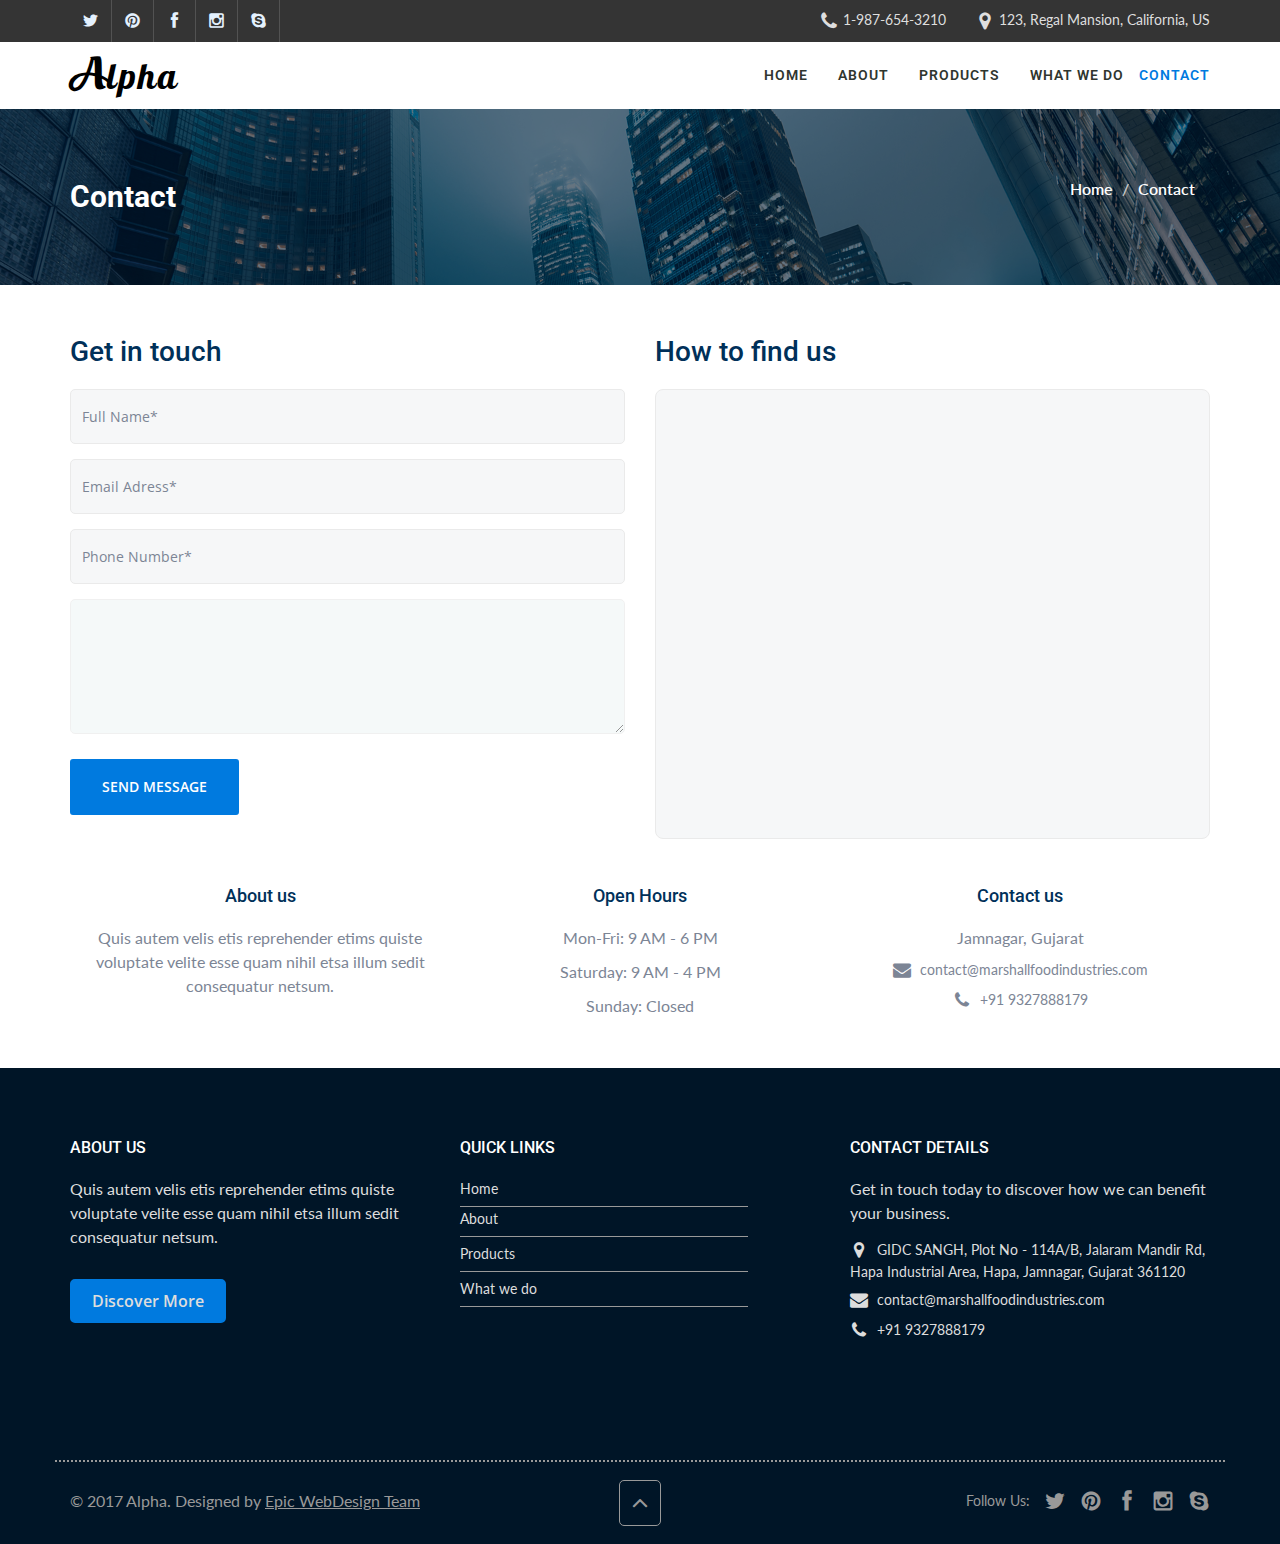
<file: alpha/alpha-template/contact-us.html>
<!DOCTYPE html>
<html lang="en">

<head>
    <meta charset="utf-8">
    <meta name="viewport" content="width=device-width, initial-scale=1.0">
    <meta name="keywords" content="">
    <meta name="description" content="">

    <title>Marshall Food Industries - Contact</title>

    <!-- LOAD JQUERY LIBRARY -->
    <script type="text/javascript" src="http://ajax.googleapis.com/ajax/libs/jquery/1.11.1/jquery.js"></script>
    
    <!-- Loading Bootstrap -->
    <link href="css/bootstrap.css" rel="stylesheet">

    <!-- Loading Template CSS -->
    <link href="css/style.css" rel="stylesheet">
    <link href="css/style-magnific-popup.css" rel="stylesheet">
    
    <!-- Font Awesome -->
    <link href="css/fonts.css" rel="stylesheet">
    <link href="font/flaticon.css" rel="stylesheet">
    
    <!-- Google Fonts -->
    <link href="https://fonts.googleapis.com/css?family=Lato:100,300,400,400i,700,700i,900" rel="stylesheet">
    <link href="https://fonts.googleapis.com/css?family=Roboto:300,300i,400,400i,500,500i,700,700i,900" rel="stylesheet">
    <link href="https://fonts.googleapis.com/css?family=Open+Sans:300i,400,400i,600,600i,700,700i,800" rel="stylesheet">
    <link href="https://fonts.googleapis.com/css?family=Oleo+Script+Swash+Caps" rel="stylesheet">
    <link href="https://fonts.googleapis.com/css?family=Lobster|Oleo+Script+Swash+Caps" rel="stylesheet">

    <!-- LOADING FONTS AND ICONS -->        
    <link rel="stylesheet" type="text/css" href="revolution/fonts/pe-icon-7-stroke/css/pe-icon-7-stroke.css">
    <link rel="stylesheet" type="text/css" href="revolution/fonts/font-awesome/css/font-awesome.min.css">

    <!-- Font Favicon -->
    <link rel="shortcut icon" href="images/favicon.ico">

    <!-- HTML5 shim, for IE6-8 support of HTML5 elements. All other JS at the end of file. -->
    <!--[if lt IE 9]>
      <script src="js/html5shiv.js"></script>
      <script src="js/respond.min.js"></script>
    <![endif]-->
    
    <!--headerIncludes-->
    
</head>
<body>
    
    <!--begin top-intro -->
    <div class="top-intro" id="top-intro">
    
        <!--begin container-->
        <div class="container"> 

            <!--begin row-->
            <div class="row">
            
                <!--begin col-sm-4-->
                <div class="col-sm-4 details-wrapper">

                    <!--begin header_social -->
                    <ul class="header_social">
                        <li>
                            <a href="#" class="twitter">
                                <i class="icon icon-twitter"></i>
                            </a>
                        </li>
                        <li>
                            <a href="#" class="pinterest">
                                <i class="icon icon-pinterest"></i>
                            </a>
                        </li>
                        <li>
                            <a href="#" class="facebook">
                                <i class="icon icon-facebook"></i>
                            </a>
                        </li>
                        <li>
                            <a href="#" class="instagram">
                                <i class="icon icon-instagram"></i>
                            </a>
                        </li>
                        <li>
                            <a href="#" class="skype">
                                <i class="icon icon-skype"></i>
                            </a>
                        </li>
                    </ul>
                    <!--end header_social -->

                </div>
                <!--end col-sm-4 -->
                 
                <!--begin col-sm-8-->
                <div class="col-sm-8">

                    <!--begin header_contact -->
                    <ul class="header_contact pull-right">
                        <li><i class="icon icon-call-phone"></i> 1-987-654-3210</li>
                        <li><i class="icon icon-pin-map"></i> 123, Regal Mansion, California, US</li>
                    </ul>
                    <!--end header_contact -->

                </div>
                <!--end col-sm-8 -->
                       
            </div>
            <!--end row -->
                    
        </div>
        <!--end container -->
                
    </div>
    <!--end top-intro -->

    
    <!--begin header -->
    <header class="header">

        <!-- begin navbar -->
        <div class="navbar yamm navbar-default ">
          
            <!-- begin container -->
            <div class="container">

                <!-- begin navbar-header -->
                <div class="navbar-header">
                    <button data-target="#navbar-collapse-02" data-toggle="collapse" class="navbar-toggle" type="button">
                        <span class="sr-only">Toggle navigation</span>
                        <span class="icon-bar"></span>
                        <span class="icon-bar"></span>
                        <span class="icon-bar"></span>
                    </button>
                    <a href="index.html" class="navbar-brand brand scrool" id="logo"><span>A</span>lpha</a>
                </div>
                <!-- end navbar-header -->

                <!-- begin navbar -->
                <div id="navbar-collapse-02" class="navbar-collapse collapse">
                    
                    <!-- begin nav -->
                    <ul class="nav navbar-nav text-right">

                        <li class="dropdown"><a href="index.html" class="dropdown-toggle">HOME</a></li>

                        <li class="dropdown"><a href="about-us.html"  class="dropdown-toggle">ABOUT</a> </li>

                        <li class="dropdown"><a href="services.html"  class="dropdown-toggle">Products</a></li>

                        
                        
                        <li><a href="#" class="menu-last">What we do</a></li>

                        <li><a href="contact-us.html" class="menu-last selected">Contact</a></li>
                </ul>
                    <!-- end nav -->

                </div>
                <!-- end navbar -->

            </div>
            <!-- end container -->

        </div>
        <!-- end navbar -->
            
    </header>
    <!--end header -->

    <!--begin breadcrumb-wrapper-->
    <div class="breadcrumb-wrapper">

        <div class="breadcrumb-wrapper-overlay"></div>
    
        <!--begin container -->
        <div class="container">
            
            <!--begin row -->
            <div class="row">
                  
                <!--begin col-xs-6 -->
                <div class="col-xs-6">
                
                    <h2 class="page-title white">Contact</h2>
                    
                </div>
                <!--end col-xs-6 -->

                <!--begin col-xs-6 -->
                <div class="col-xs-6 text-right">
                
                    <ol class="breadcrumb white">
                      <li><a href="index.html" class="white">Home</a></li>
                      <li>Contact</li>
                    </ol>

                </div>
                <!--end col-xs-6 -->

            </div>
            <!--end row -->
            
        </div>
        <!--end container -->
        
    </div>
    <!--end breadcrumb-wrapper-->
    
    <!--begin blog -->
    <section class="section-white small-padding">
        
        <!--begin container-->
        <div class="container">

            <!--begin row-->
            <div class="row">

                <!--begin col-sm-6 -->
                <div class="col-sm-6 margin-bottom-50">
                
                    <h3>Get in touch</h3>

                    <!--begin success message -->
                    <p class="contact_success_box" style="display:none;">We received your message and you'll hear from us soon. Thank You!</p>
                    <!--end success message -->
                    
                    <!--begin contact form -->
                    <form id="contact-form" class="contact" action="php/contact.php" method="post">
                    
                        <input class="contact-input white-input" required="" name="contact_names" placeholder="Full Name*" type="text">
                        <input class="contact-input white-input" required="" name="contact_email" placeholder="Email Adress*" type="email">
                        <input class="contact-input white-input" required="" name="contact_phone" placeholder="Phone Number*" type="text">
                        <textarea class="contact-commnent white-input" rows="2" cols="20" name="contact_message" placeholder="Your Message...">
                        </textarea>
                        <input value="Send Message" id="submit-button" class="contact-submit" type="submit">
                        
                    </form>
                    <!--end contact form -->
                             
                </div>
                <!--end col-sm-6-->
                
                <!--begin col-sm-6 -->
                <div class="col-sm-6">

                    <h3>How to find us</h3>
                    
                    <iframe class="contact-maps" src="https://www.google.com/maps/embed?pb=!1m18!1m12!1m3!1d13266.458192764883!2d-118.12220140228776!3d33.770625036103965!2m3!1f0!2f0!3f0!3m2!1i1024!2i768!4f13.1!3m3!1m2!1s0x80dd31d82982f643%3A0x1fdc7f26cec72dab!2sCalifornia+State+University+Long+Beach!5e0!3m2!1sro!2sro!4v1496928645987" width="600" height="450" style="border:0" allowfullscreen></iframe>

                </div>
                <!--end col-sm-6-->
             

            </div>
            <!--end row-->
    
            <div class="get-in-touch">
                
                <div class="about-us">
                    <h6>About us</h6>
                    <p class="margin-bottom-20">Quis autem velis etis reprehender etims quiste voluptate velite esse quam nihil etsa illum sedit consequatur netsum.</p>
                </div>
                <div class="about-us">
                    <h6>Open Hours</h6>
                    <p class="margin-bottom-10">Mon-Fri: 9 AM - 6 PM</p>
                    <p class="margin-bottom-10">Saturday: 9 AM - 4 PM</p>
                    <p class="margin-bottom-10">Sunday: Closed</p>
                </div>
                <div class="about-us">
                    <h6>Contact us</h6>
                    <p class="margin-bottom-10"> Jamnagar, Gujarat</p>
                    <p class="contact_info"><i class="icon icon-email-envelope"></i> <a href="mailto:contact@email.com">contact@marshallfoodindustries.com</a></p>
                    <p class="contact_info"><i class="icon icon-call-phone"></i> +91 9327888179</p>
                </div>
            </div>
        </div>
        <!--end container-->
    
    </section>
    <!--end blog -->
   
    <!--begin footer -->
    <div class="footer">
            
        <!--begin container -->
        <div class="container">
        
            <!--begin row -->
            <div class="row footer-top">
            
                <!--begin col-md-4 -->
                <div class="col-md-4 padding-bottom-50">
                
                    <h4>ABOUT US</h4>
                    
                    <p class="margin-bottom-20">Quis autem velis etis reprehender etims quiste voluptate velite esse quam nihil etsa illum sedit consequatur netsum.</p>

                    <a href="#" class="btn-sm btn-blue">Discover More</a>
                                        
                </div>
                <!--end col-md-4 -->
                
                <!--begin col-md-4 -->
                <div class="col-md-4 padding-bottom-50">
                
                    <h4>QUICK LINKS</h4>
                    
                    <ul class="footer-list">
                        
                        <li class="first"><a href="index.html" target="blank">Home</a></li>

                        <li class="first"><a href="about-us.html" target="blank">About</a></li>
                        
                        <li><a href="services.html" target="blank">Products</a></li>
                        
                        <li><a href="#" target="blank">What we do</a></li>
                     
                    </ul>
                    
                </div>
                <!--end col-md-4 -->
                
                <!--begin col-md-4 -->
                <div class="col-md-4 padding-bottom-50">
                
                    <h4>CONTACT DETAILS</h4>
                    
                    <p>Get in touch today to discover how we can benefit your business.</p>
                    
                    <p class="contact_info"><i class="icon icon-pin-map"></i> GIDC SANGH, Plot No - 114A/B, Jalaram Mandir Rd, Hapa Industrial Area, Hapa, Jamnagar, Gujarat 361120</p>
                    
                    <p class="contact_info"><i class="icon icon-email-envelope"></i> <a href="mailto:contact@email.com">contact@marshallfoodindustries.com</a></p>
                    
                    <p class="contact_info"><i class="icon icon-call-phone"></i> +91 9327888179</p>
                
                </div>
                <!--end col-md-4 -->
                
            </div>
            <!--end row -->
            
            <!--begin row -->
            <div class="row">
                
                <!--begin footer-bottom -->
                <div class="footer-bottom">
                
                    <!--begin col-md-5 -->
                    <div class="col-md-5">
                        
                        <!--begin copyright -->
                        <div class="copyright ">
                            <p>© 2017 Alpha. Designed by <a href="http://themeforest.net/user/bogdan_09/portfolio?ref=bogdan_09" target="_blank">Epic WebDesign Team</a></p>
                            
                        </div>
                        <!--end copyright -->
                       
                    </div>
                    <!--end col-md-5 -->
                    
                    <!--begin col-md-2 -->
                    <div class="col-md-2 text-center">
                    
                        <a href="#top-intro" class="scrool top-scroll"><i class="icon icon-angle-up"></i></a>
                        
                    </div>
                    <!--end col-md-2 -->
                    
                    <!--begin col-md-5 -->
                    <div class="col-md-5">
                                                        
                        <!--begin footer_social -->
                        <ul class="footer_social">
                            <li>
                                Follow Us:
                            </li>
                            <li>
                            <a href="#">
                                <i class="icon icon-twitter"></i>
                            </a>
                        </li>
                        <li>
                            <a href="#">
                                <i class="icon icon-pinterest"></i>
                            </a>
                        </li>
                        <li>
                            <a href="#">
                                <i class="icon icon-facebook"></i>
                            </a>
                        </li>
                        <li>
                            <a href="#">
                                <i class="icon icon-instagram"></i>
                            </a>
                        </li>
                        <li>
                            <a href="#">
                                <i class="icon icon-skype"></i>
                            </a>
                        </li>
                        </ul>
                        <!--end footer_social -->
                        
                    </div>
                    <!--end col-md-5 -->
                        
                </div>
                <!--end footer-bottom -->
                        
            </div>
            <!--end row -->
            
        </div>
        <!--end container -->
                
    </div>
    <!--end footer -->


    <!-- Load JS here for greater good =============================-->
    <script src="js/jquery-1.11.3.min.js"></script>
    <script src="js/bootstrap.min.js"></script>
    <script src="js/jquery.scrollTo-min.js"></script>
    <script src="js/jquery.nav.js"></script>
    <script src="js/jquery.magnific-popup.min.js"></script>
    <script src="js/custom.js"></script>
    
</body></html>
</file>
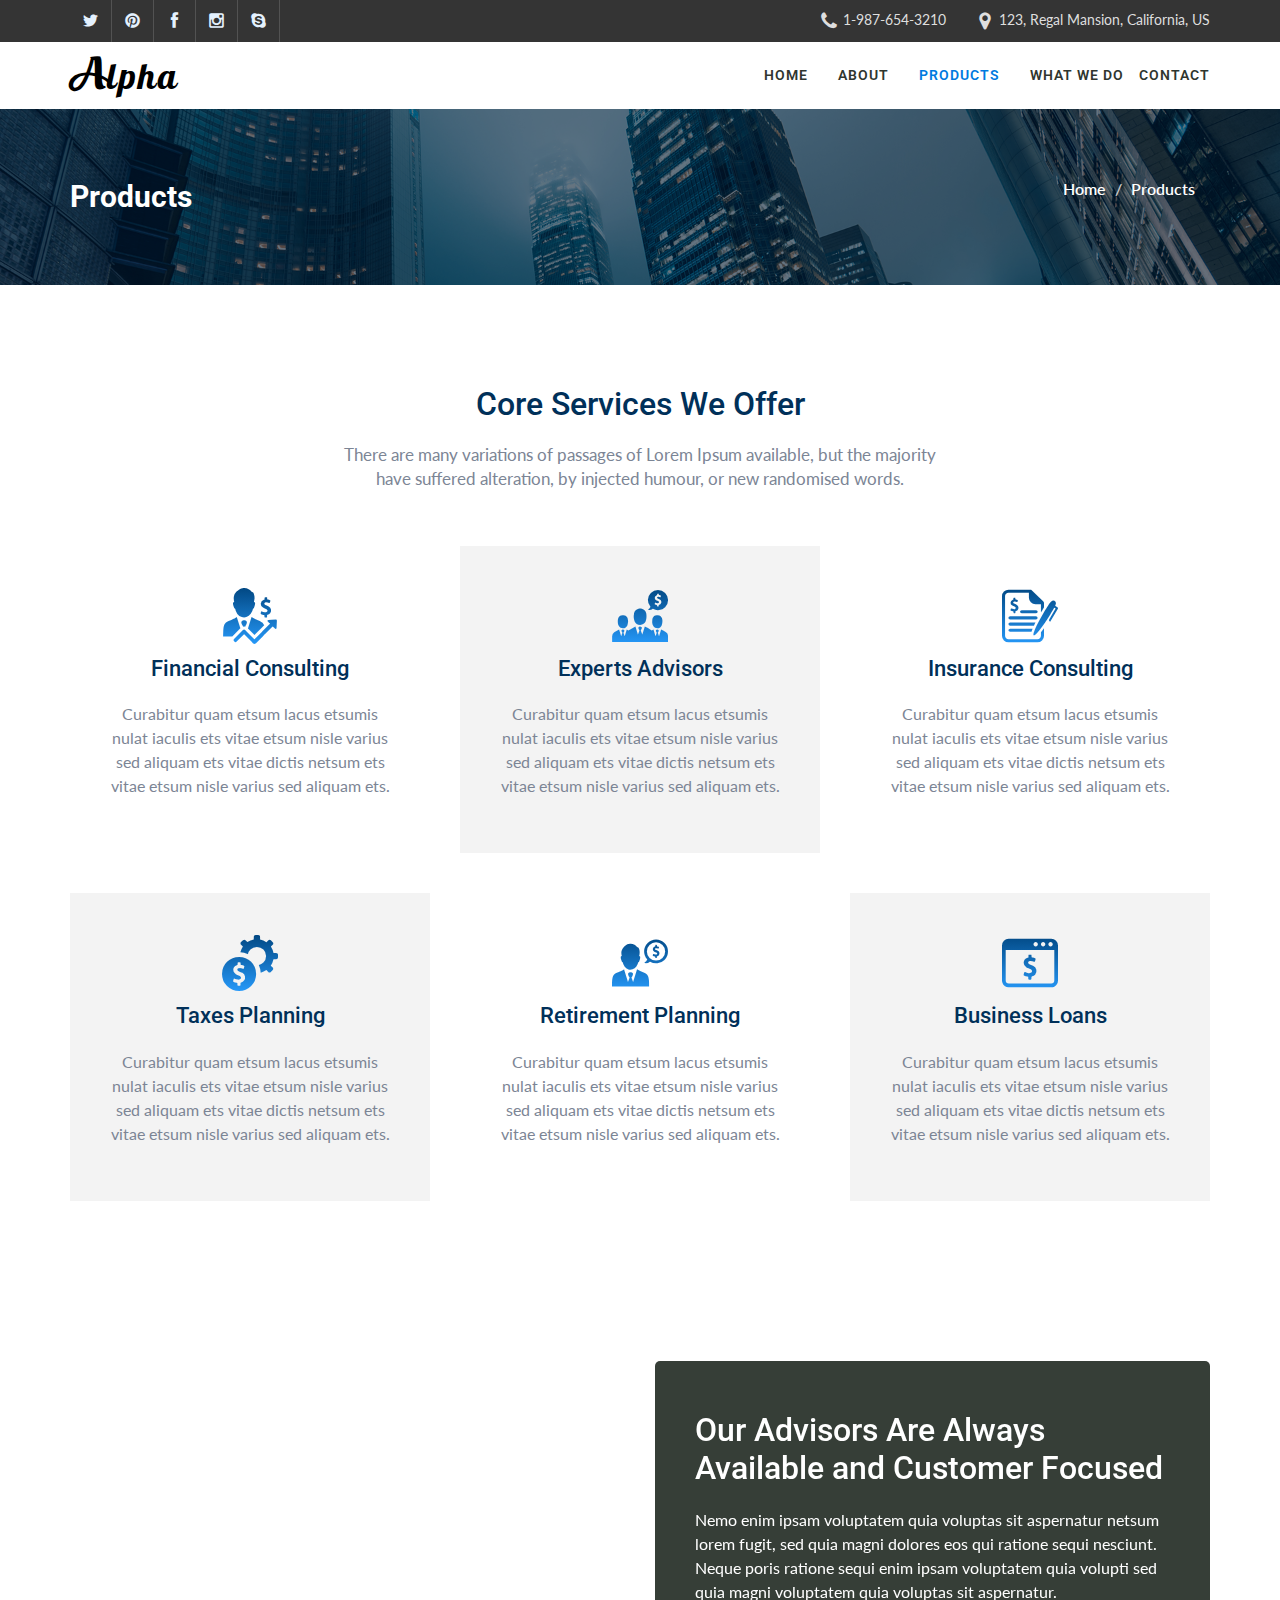
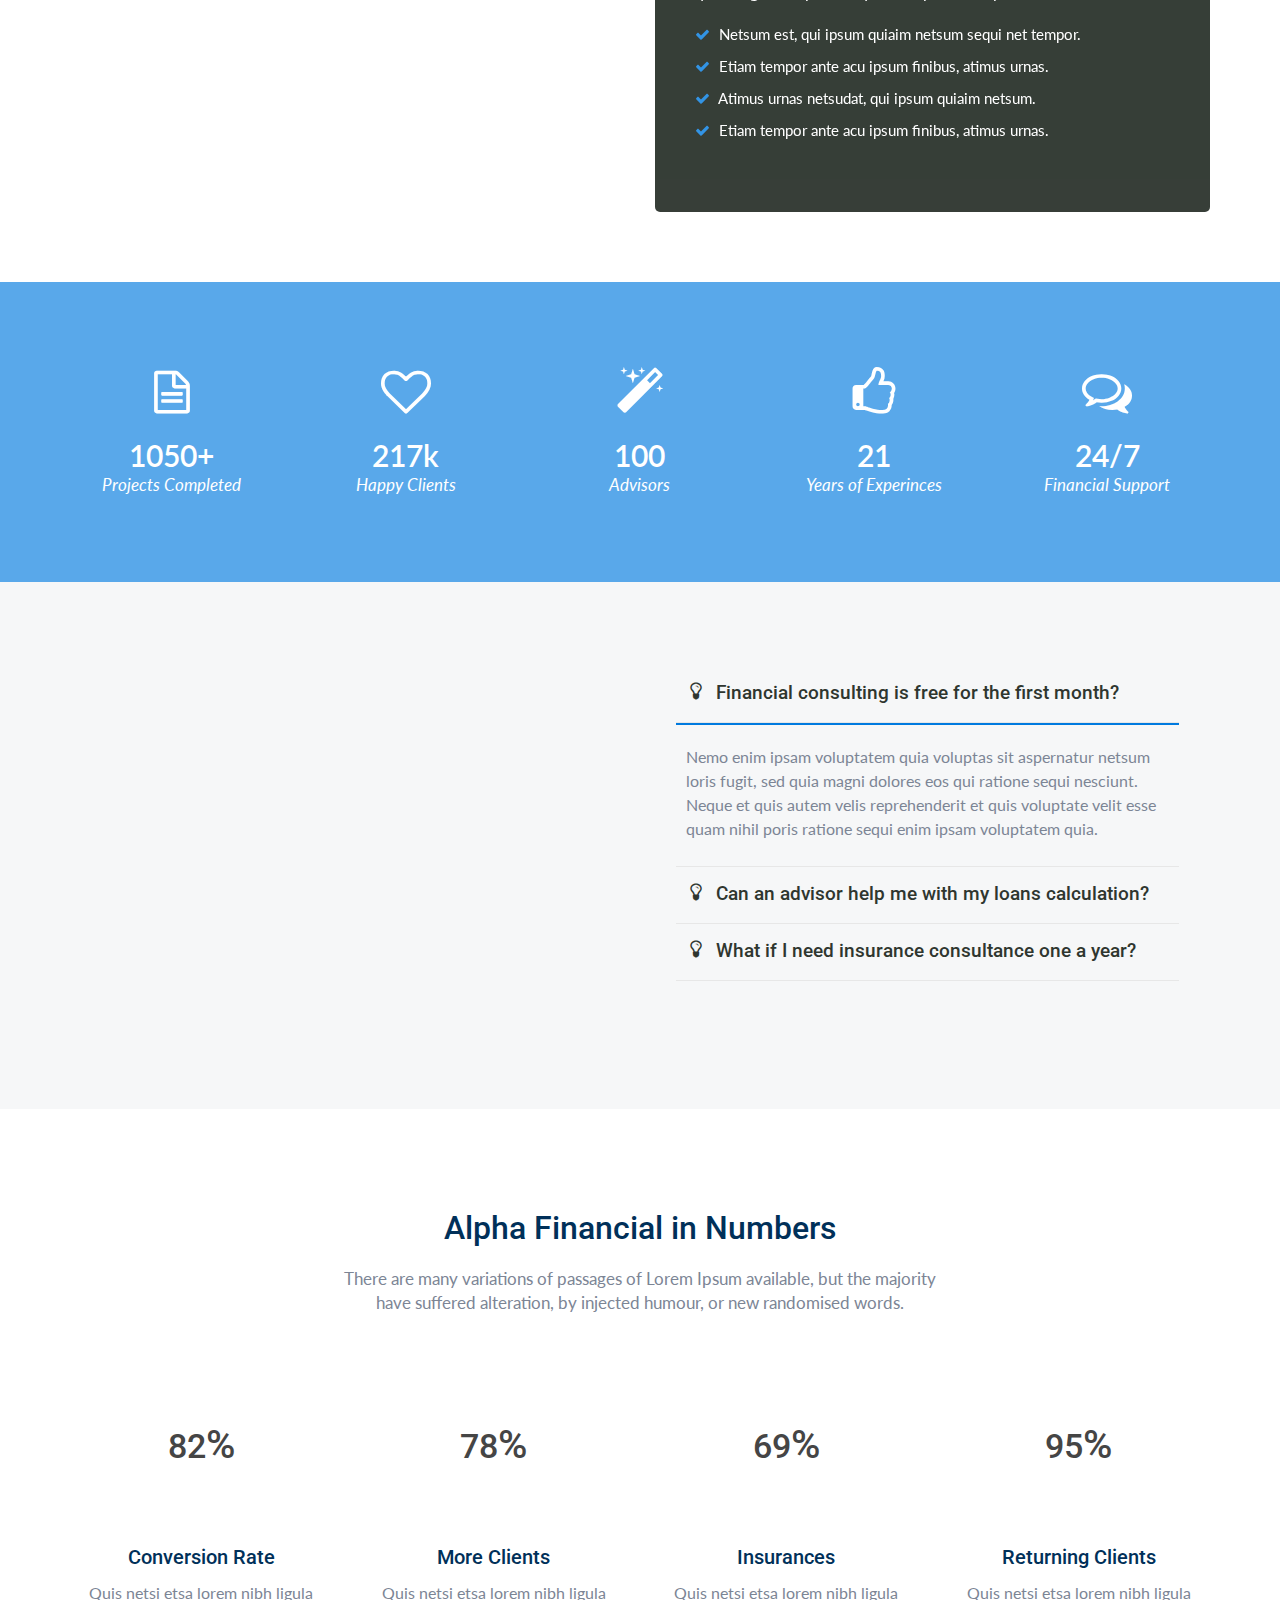
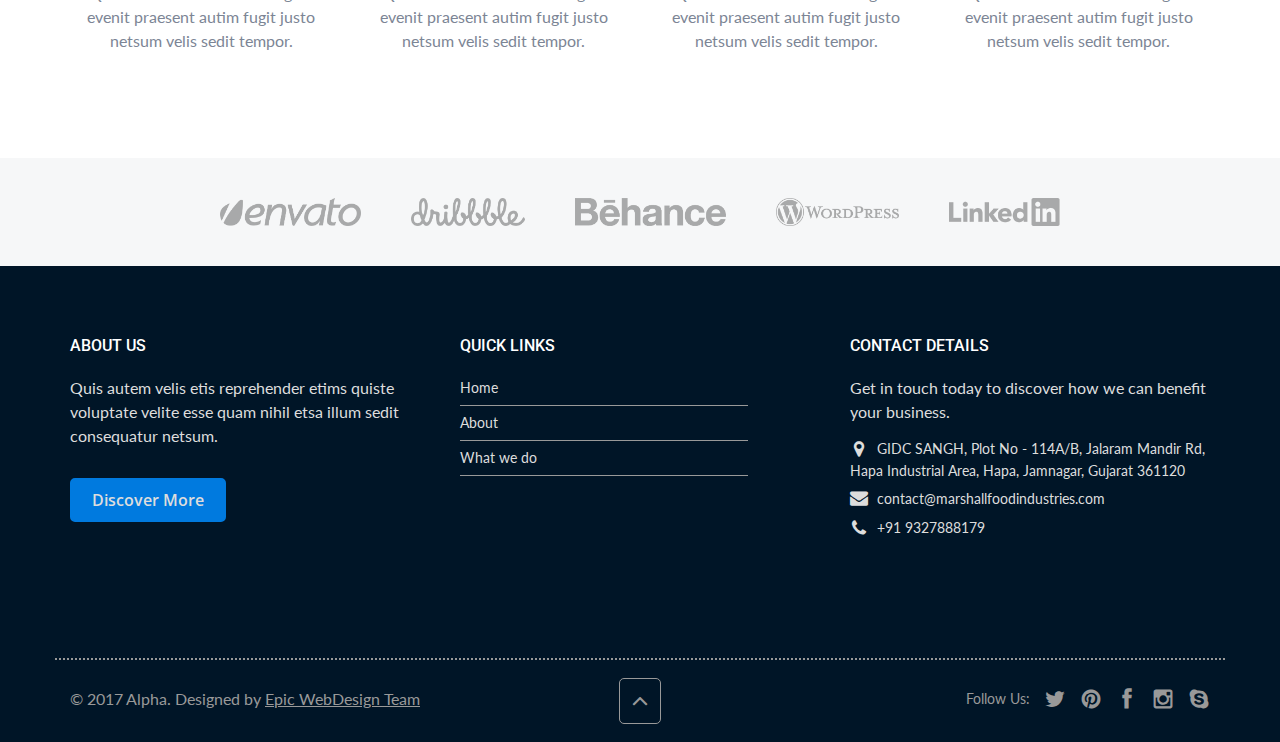
<file: alpha/alpha-template/services.html>
<!DOCTYPE html>
<html lang="en">

<head>
    <meta charset="utf-8">
    <meta name="viewport" content="width=device-width, initial-scale=1.0">
    <meta name="keywords" content="">
    <meta name="description" content="">

    <title>Marshall Food Industries - Products</title>

    <!-- LOAD JQUERY LIBRARY -->
    <script type="text/javascript" src="http://ajax.googleapis.com/ajax/libs/jquery/1.11.1/jquery.js"></script>
    
    <!-- Loading Bootstrap -->
    <link href="css/bootstrap.css" rel="stylesheet">

    <!-- Loading Template CSS -->
    <link href="css/style.css" rel="stylesheet">
    <link href="css/style-magnific-popup.css" rel="stylesheet">
    
    <!-- Font Awesome -->
    <link href="css/fonts.css" rel="stylesheet">
    <link href="font/flaticon.css" rel="stylesheet">
    
    <!-- Google Fonts -->
    <link href="https://fonts.googleapis.com/css?family=Lato:100,300,400,400i,700,700i,900" rel="stylesheet">
    <link href="https://fonts.googleapis.com/css?family=Roboto:300,300i,400,400i,500,500i,700,700i,900" rel="stylesheet">
    <link href="https://fonts.googleapis.com/css?family=Open+Sans:300i,400,400i,600,600i,700,700i,800" rel="stylesheet">
    <link href="https://fonts.googleapis.com/css?family=Oleo+Script+Swash+Caps" rel="stylesheet">
    <link href="https://fonts.googleapis.com/css?family=Lobster|Oleo+Script+Swash+Caps" rel="stylesheet">

    <!-- LOADING FONTS AND ICONS -->        
    <link rel="stylesheet" type="text/css" href="revolution/fonts/pe-icon-7-stroke/css/pe-icon-7-stroke.css">
    <link rel="stylesheet" type="text/css" href="revolution/fonts/font-awesome/css/font-awesome.min.css">

    <!-- Font Favicon -->
    <link rel="shortcut icon" href="images/favicon.ico">

    <!-- HTML5 shim, for IE6-8 support of HTML5 elements. All other JS at the end of file. -->
    <!--[if lt IE 9]>
      <script src="js/html5shiv.js"></script>
      <script src="js/respond.min.js"></script>
    <![endif]-->
    
    <!--headerIncludes-->
    
</head>
<body>
    
    <!--begin top-intro -->
    <div class="top-intro" id="top-intro">
    
        <!--begin container-->
        <div class="container"> 

            <!--begin row-->
            <div class="row">
            
                <!--begin col-sm-4-->
                <div class="col-sm-4 details-wrapper">

                    <!--begin header_social -->
                    <ul class="header_social">
                        <li>
                            <a href="#" class="twitter">
                                <i class="icon icon-twitter"></i>
                            </a>
                        </li>
                        <li>
                            <a href="#" class="pinterest">
                                <i class="icon icon-pinterest"></i>
                            </a>
                        </li>
                        <li>
                            <a href="#" class="facebook">
                                <i class="icon icon-facebook"></i>
                            </a>
                        </li>
                        <li>
                            <a href="#" class="instagram">
                                <i class="icon icon-instagram"></i>
                            </a>
                        </li>
                        <li>
                            <a href="#" class="skype">
                                <i class="icon icon-skype"></i>
                            </a>
                        </li>
                    </ul>
                    <!--end header_social -->

                </div>
                <!--end col-sm-4 -->
                 
                <!--begin col-sm-8-->
                <div class="col-sm-8">

                    <!--begin header_contact -->
                    <ul class="header_contact pull-right">
                        <li><i class="icon icon-call-phone"></i> 1-987-654-3210</li>
                        <li><i class="icon icon-pin-map"></i> 123, Regal Mansion, California, US</li>
                    </ul>
                    <!--end header_contact -->

                </div>
                <!--end col-sm-8 -->
                       
            </div>
            <!--end row -->
                    
        </div>
        <!--end container -->
                
    </div>
    <!--end top-intro -->

    <!--begin header -->
    <header class="header">

        <!-- begin navbar -->
        <div class="navbar yamm navbar-default ">
          
            <!-- begin container -->
            <div class="container">

                <!-- begin navbar-header -->
                <div class="navbar-header">
                    <button data-target="#navbar-collapse-02" data-toggle="collapse" class="navbar-toggle" type="button">
                        <span class="sr-only">Toggle navigation</span>
                        <span class="icon-bar"></span>
                        <span class="icon-bar"></span>
                        <span class="icon-bar"></span>
                    </button>
                    <a href="index.html" class="navbar-brand brand scrool" id="logo"><span>A</span>lpha</a>
                </div>
                <!-- end navbar-header -->

                <!-- begin navbar -->
                <div id="navbar-collapse-02" class="navbar-collapse collapse">
                    
                    <!-- begin nav -->
                    <ul class="nav navbar-nav text-right">

                        <li class="dropdown"><a href="index.html" class="dropdown-toggle">HOME</a></li>

                        <li class="dropdown"><a href="about-us.html"  class="dropdown-toggle">ABOUT</a></li>

                        <li class="dropdown"><a href="services.html"  class="dropdown-toggle selected">Products</a></li>
                        
                        <li><a href="#" class="menu-last">What we do</a></li>

                        <li><a href="contact-us.html" class="menu-last">Contact</a></li>
                
                    </ul>
                    <!-- end nav -->

                </div>
                <!-- end navbar -->

            </div>
            <!-- end container -->

        </div>
        <!-- end navbar -->
            
    </header>
    <!--end header -->

    <!--begin breadcrumb-wrapper-->
    <div class="breadcrumb-wrapper">

        <div class="breadcrumb-wrapper-overlay"></div>
    
        <!--begin container -->
        <div class="container">
            
            <!--begin row -->
            <div class="row">
                  
                <!--begin col-xs-6 -->
                <div class="col-xs-6">
                
                    <h2 class="page-title white">Products</h2>
                    
                </div>
                <!--end col-xs-6 -->

                <!--begin col-xs-6 -->
                <div class="col-xs-6 text-right">
                
                    <ol class="breadcrumb white">
                      <li><a href="index.html" class="white">Home</a></li>
                      <li>Products</li>
                    </ol>

                </div>
                <!--end col-xs-6 -->

            </div>
            <!--end row -->
            
        </div>
        <!--end container -->
        
    </div>
    <!--end breadcrumb-wrapper-->

    <!--begin section-white -->
    <section class="section-white">

            <!--begin container-->
            <div class="container">

                <!--begin row-->
                <div class="row margin-bottom-40">
                
                    <!--begin col-md-12-->
                    <div class="col-md-12 text-center">
                        <h2 class="section-title dark-blue">Core Services We Offer</h2>
                        
                        <p class="section-subtitle">There are many variations of passages of Lorem Ipsum available, but the majority<br>have suffered alteration, by injected humour, or new randomised words.</p>
                    </div>
                    <!--end col-md-12-->
                
                </div>
                <!--end row-->
                
                <!--begin row-->
                <div class="row margin-bottom-40">

                    <!--begin col-md-4-->
                    <div class="col-md-4">

                        <div class="service-wrapper3 text-center">
                            <div class="ico-wrap3">
                                <i class="flaticon-businessman-9 ico-unicolor2"></i>
                            </div>
                            <h3>Financial Consulting</h3>
                            <p>Curabitur quam etsum lacus etsumis nulat iaculis ets vitae etsum nisle varius sed aliquam ets vitae dictis netsum ets vitae etsum nisle varius sed aliquam ets.</p>
                        </div>

                    </div>
                    <!--end col-md-4-->

                    <!--begin col-md-4-->
                    <div class="col-md-4">

                        <div class="service-wrapper3-bg text-center">
                            <div class="ico-wrap3">
                                <i class="flaticon-businessman-10 ico-unicolor2"></i>
                            </div>
                            <h3>Experts Advisors</h3>
                            <p>Curabitur quam etsum lacus etsumis nulat iaculis ets vitae etsum nisle varius sed aliquam ets vitae dictis netsum ets vitae etsum nisle varius sed aliquam ets.</p>
                        </div>

                    </div>
                    <!--end col-md-4-->

                    <!--begin col-md-4-->
                    <div class="col-md-4">

                        <div class="service-wrapper3 text-center">
                            <div class="ico-wrap3">
                                <i class="flaticon-contract ico-unicolor2"></i>
                            </div>
                            <h3>Insurance Consulting</h3>
                            <p>Curabitur quam etsum lacus etsumis nulat iaculis ets vitae etsum nisle varius sed aliquam ets vitae dictis netsum ets vitae etsum nisle varius sed aliquam ets.</p>
                        </div>

                    </div>
                    <!--end col-md-4-->

                </div>
                <!--end row-->

                <!--begin row-->
                <div class="row">

                    <!--begin col-md-4-->
                    <div class="col-md-4">

                        <div class="service-wrapper3-bg text-center">
                            <div class="ico-wrap3">
                                <i class="flaticon-coin-2 ico-unicolor2"></i>
                            </div>
                            <h3>Taxes Planning</h3>
                            <p>Curabitur quam etsum lacus etsumis nulat iaculis ets vitae etsum nisle varius sed aliquam ets vitae dictis netsum ets vitae etsum nisle varius sed aliquam ets.</p>
                        </div>

                    </div>
                    <!--end col-md-4-->

                    <!--begin col-md-4-->
                    <div class="col-md-4">

                        <div class="service-wrapper3 text-center">
                            <div class="ico-wrap3">
                                <i class="flaticon-businessman ico-unicolor2"></i>
                            </div>
                            <h3>Retirement Planning</h3>
                            <p>Curabitur quam etsum lacus etsumis nulat iaculis ets vitae etsum nisle varius sed aliquam ets vitae dictis netsum ets vitae etsum nisle varius sed aliquam ets.</p>
                        </div>

                    </div>
                    <!--end col-md-4-->

                    <!--begin col-md-4-->
                    <div class="col-md-4">

                        <div class="service-wrapper3-bg text-center">
                            <div class="ico-wrap3">
                                <i class="flaticon-browser-1 ico-unicolor2"></i>
                            </div>
                            <h3>Business Loans</h3>
                            <p>Curabitur quam etsum lacus etsumis nulat iaculis ets vitae etsum nisle varius sed aliquam ets vitae dictis netsum ets vitae etsum nisle varius sed aliquam ets.</p>
                        </div>

                    </div>
                    <!--end col-md-4-->
                    
                </div>
                <!--end row-->

            </div>
            <!--end container-->
    
    </section>
    <!--end section-white -->
    
    <!--begin section-image-->
    <section class="section-image-service">
        
        <!--begin container-->
        <div class="container">

            <!--begin row-->
            <div class="row">
            
                <!--begin col-md-6-->
                <div class="col-md-6">
                       
                </div>
                <!--end col-sm-6-->
                
                <!--begin col-md-6-->
                <div class="col-md-6">

                    <div class="inner-wrapper">

                        <h3 class="medium-title white">Our Advisors Are Always Available and Customer Focused</h3>
                        
                        <p class="white">Nemo enim ipsam voluptatem quia voluptas sit aspernatur netsum lorem fugit, sed quia magni dolores eos qui ratione sequi nesciunt. Neque poris ratione sequi enim ipsam voluptatem quia volupti sed quia magni voluptatem quia voluptas sit aspernatur.</p>
                        
                        <ul class="features-list-dark">
                            <li class="white"><i class="icon icon-check-mark"></i> Netsum est, qui ipsum quiaim netsum sequi net tempor.</li>
                            <li class="white"><i class="icon icon-check-mark"></i> Etiam tempor ante acu ipsum finibus, atimus urnas.</li>
                            <li class="white"><i class="icon icon-check-mark"></i> Atimus urnas netsudat, qui ipsum quiaim netsum.</li>
                            <li class="white"><i class="icon icon-check-mark"></i> Etiam tempor ante acu ipsum finibus, atimus urnas.</li>
                        </ul>
                    </div>
                    
                </div>
                <!--end col-sm-6-->
            
            </div>
            <!--end row-->
    
        </div>
        <!--end container-->
    
    </section>
    <!--end section-image-->

    <!--begin fun-facts -->
    <div class="fun-facts-wrapper3">

        <div class="fun-facts-overlay3"></div>
      
        <!--begin container-->
        <div class="container">

            <!--begin row-->
            <div class="row">
            
                <!--begin fun-facts-box -->
                <div class="fun-facts-box text-center wow fadeIn" data-wow-delay="0.15s">
                    
                    <i class="icon icon-document"></i>
                    
                    <p class="fun-facts-title"><span class="facts-numbers">1050+</span><br>Projects Completed</p>
                    
                </div>
                <!--end fun-facts-box -->

                <!--begin fun-facts-box -->
                <div class="fun-facts-box text-center wow fadeIn" data-wow-delay="0.3s">
                    
                    <i class="icon icon-heart-empty"></i>
                                               
                    <p class="fun-facts-title"><span class="facts-numbers">217k</span><br>Happy Clients</p>
                        
                </div>
                <!--end fun-facts-box -->

                <!--begin fun-facts-box -->
                <div class="fun-facts-box text-center wow fadeIn" data-wow-delay="0.45s">
                    
                    <i class="icon icon-magic-wand"></i>
                                               
                    <p class="fun-facts-title"><span class="facts-numbers">100</span><br>Advisors</p>
                        
                </div>
                <!--end fun-facts-box -->

                <!--begin fun-facts-box -->
                <div class="fun-facts-box text-center wow fadeIn" data-wow-delay="0.6s">
                    
                    <i class="icon icon-like"></i>
                                               
                    <p class="fun-facts-title"><span class="facts-numbers">21</span><br>Years of Experinces</p>
                        
                </div>
                <!--end fun-facts-box -->

                <!--begin fun-facts-box -->
                <div class="fun-facts-box text-center wow fadeIn" data-wow-delay="0.75s">
                    
                        <i class="icon icon-chat-bubble-two"></i>
                                                
                    <p class="fun-facts-title"><span class="facts-numbers">24/7</span><br>Financial Support</p>
                            
                </div>
                <!--end fun-facts-box -->
            
            </div>
            <!--end row-->
            
        </div>
        <!--end container-->    
        
    </div>
    <!--end fun-facts -->

    <!--begin section-grey -->
    <section class="section-grey">
        
        <!--begin container-->
        <div class="container">

            <!--begin row-->
            <div class="row">
            
                <!--begin col-md-6-->
                <div class="col-md-6 margin-bottom-30">

                    <iframe src="http://player.vimeo.com/video/84573063?title=0&amp;byline=0&amp;portrait=0" height="312" width="555"></iframe>

                </div>
                <!--end col-sm-6-->
                
                <!--begin col-md-6-->
                <div class="col-md-6">

                    <div class="panel-group" id="accordion" role="tablist" aria-multiselectable="true">
                        
                        <div class="panel panel-default">
                            
                            <div class="panel-heading" role="tab" id="headingOne">
                                
                                <h4 class="panel-title">
                                
                                <a role="button" data-toggle="collapse" data-parent="#accordion" href="#collapseOne" aria-expanded="true" aria-controls="collapseOne">
                                  <i class="icon icon-lightbulb panel-icon"></i> Financial consulting is free for the first month?
                                </a>
                                
                                </h4>
                                
                            </div>
                            
                            <div id="collapseOne" class="panel-collapse collapse in" role="tabpanel" aria-labelledby="headingOne">
                                
                                <div class="panel-body">
                                    <p>Nemo enim ipsam voluptatem quia voluptas sit aspernatur netsum loris fugit, sed quia magni dolores eos qui ratione sequi nesciunt. Neque et quis autem velis reprehenderit et quis voluptate velit esse quam nihil poris ratione sequi enim ipsam voluptatem quia.</p>
                                </div>
                                
                            </div>
                            
                        </div>
                        
                        <div class="panel panel-default">
                            
                            <div class="panel-heading" role="tab" id="headingTwo">
                                
                                <h4 class="panel-title">
                                
                                <a class="collapsed" role="button" data-toggle="collapse" data-parent="#accordion" href="#collapseTwo" aria-expanded="false" aria-controls="collapseTwo">
                                  <i class="icon icon-lightbulb panel-icon"></i> Can an advisor help me with my loans calculation?
                                </a>
                                
                                </h4>
                                
                            </div>
                            
                            <div id="collapseTwo" class="panel-collapse collapse" role="tabpanel" aria-labelledby="headingTwo">
                                
                                <div class="panel-body">
                                    <p>Nemo enim ipsam voluptatem quia voluptas sit aspernatur netsum loris fugit, sed quia magni dolores eos qui ratione sequi nesciunt. Neque et quis autem velis reprehenderit et quis voluptate velit esse quam nihil poris ratione sequi enim ipsam voluptatem quia.</p>
                                </div>
                                
                            </div>
                            
                        </div>
                        
                        <div class="panel panel-default">
                            
                            <div class="panel-heading" role="tab" id="headingThree">
                                
                                <h4 class="panel-title">
                                
                                <a class="collapsed" role="button" data-toggle="collapse" data-parent="#accordion" href="#collapseThree" aria-expanded="false" aria-controls="collapseThree">
                                  <i class="icon icon-lightbulb panel-icon"></i> What if I need insurance consultance one a year?
                                </a>
                                
                                </h4>
                                
                            </div>
                            
                            <div id="collapseThree" class="panel-collapse collapse" role="tabpanel" aria-labelledby="headingThree">
                                
                                <div class="panel-body">
                                    <p>Nemo enim ipsam voluptatem quia voluptas sit aspernatur netsum loris fugit, sed quia magni dolores eos qui ratione sequi nesciunt. Neque et quis autem velis reprehenderit et quis voluptate velit esse quam nihil poris ratione sequi enim ipsam voluptatem quia.</p>
                                </div>
                                
                            </div>
                            
                        </div>
                        
                    </div>
                    
                </div>
                <!--end col-sm-6-->
            
            </div>
            <!--end row-->
    
        </div>
        <!--end container-->
    
    </section>
    <!--end section-grey-->
    
    <!--begin section-white-->
    <div class="section-white">
        
        <!--begin container-->
        <div class="container">

            <!--begin row-->
            <div class="row text-center">

                <!--begin col-md-12-->
                <div class="col-md-12 text-center margin-bottom-40">
                    <h2 class="section-title">Alpha Financial in Numbers</h2>
                    
                    <p class="section-subtitle">There are many variations of passages of Lorem Ipsum available, but the majority<br>have suffered alteration, by injected humour, or new randomised words.</p>
                </div>
                <!--end col-md-12-->
            
                <!--begin col-md-3-->
                <div class="col-sm-6 col-md-3">
                    
                    <div class="chart">
                        <div class="percentage" data-percent="82">
                            <span class="percent">82</span>
                            <canvas height="150" width="150" style="height: 150px; width: 150px;"></canvas>
                        </div>                               
                    </div>

                    <h5 class="chart-title">Conversion Rate</h5>

                    <p>Quis netsi etsa lorem nibh ligula evenit praesent autim fugit justo netsum velis sedit tempor.</p>

                </div>
                <!--end col-sm-12-->
                
                <!--begin col-md-3-->
                <div class="col-sm-6 col-md-3">
                    
                    <div class="chart">
                        <div class="percentage" data-percent="78">
                            <span class="percent">78</span>
                            <canvas height="195" width="195" style="height: 150px; width: 150px;"></canvas>
                        </div>                               
                    </div>

                    <h5 class="chart-title">More Clients</h5>

                    <p>Quis netsi etsa lorem nibh ligula evenit praesent autim fugit justo netsum velis sedit tempor.</p>

                </div>
                <!--end col-sm-12-->
                
                <!--begin col-md-3-->
                <div class="col-sm-6 col-md-3">
                    
                    <div class="chart">
                        <div class="percentage" data-percent="69">
                            <span class="percent">69</span>
                            <canvas height="195" width="195" style="height: 130px; width: 130px;"></canvas>
                        </div>                               
                    </div>

                    <h5 class="chart-title">Insurances</h5>

                    <p>Quis netsi etsa lorem nibh ligula evenit praesent autim fugit justo netsum velis sedit tempor.</p>

                </div>
                <!--end col-sm-12-->
                
                <!--begin col-md-3-->
                <div class="col-sm-6 col-md-3">
                    
                    <div class="chart">
                        <div class="percentage" data-percent="95">
                            <span class="percent">95</span>
                            <canvas height="195" width="195" style="height: 130px; width: 130px;"></canvas>
                        </div>                               
                    </div>

                    <h5 class="chart-title">Returning Clients</h5>

                    <p>Quis netsi etsa lorem nibh ligula evenit praesent autim fugit justo netsum velis sedit tempor.</p>

                </div>
                <!--end col-sm-12-->
                
            </div>
            <!--end row-->
            
        </div>
        <!--end container-->
    
    </div> 
    <!--end section-white-->

    <!--begin section-grey-->
    <div class="section-grey sponsors-padding">
        
        <!--begin container-->
        <div class="container">

            <!--begin row-->
            <div class="row text-center">
            
                <!--begin col-sm-12-->
                <div class="col-sm-12 sponsors">
                    <img src="images/partner2.png" class="sponsor" alt="image">
                    <img src="images/partner1.png" class="sponsor" alt="image">
                    <img src="images/partner3.png" class="sponsor" alt="image">
                    <img src="images/partner5.png" class="sponsor" alt="image">
                    <img src="images/partner4.png" class="sponsor" alt="image">
                </div>
                <!--end col-sm-12-->
                
            </div>
            <!--end row-->
            
        </div>
        <!--end container-->
    
    </div> 
    <!--end section-grey-->
    
    <!--begin footer -->
    <div class="footer">
            
        <!--begin container -->
        <div class="container">
        
            <!--begin row -->
            <div class="row footer-top">
            
                <!--begin col-md-4 -->
                <div class="col-md-4 padding-bottom-50">
                
                    <h4>ABOUT US</h4>
                    
                    <p class="margin-bottom-20">Quis autem velis etis reprehender etims quiste voluptate velite esse quam nihil etsa illum sedit consequatur netsum.</p>

                    <a href="#" class="btn-sm btn-blue">Discover More</a>
                                        
                </div>
                <!--end col-md-4 -->
                
                <!--begin col-md-4 -->
                <div class="col-md-4 padding-bottom-50">
                
                    <h4>QUICK LINKS</h4>
                    
                    <ul class="footer-list">
                        
                        <li class="first"><a href="index.html" target="blank">Home</a></li>
                        
                        <li><a href="about-us.html" target="blank">About</a></li>
                        
                        <li><a href="#" target="blank">What we do</a></li>
                     
                    </ul>
                    
                </div>
                <!--end col-md-4 -->
                
                <!--begin col-md-4 -->
                <div class="col-md-4 padding-bottom-50">
                
                    <h4>CONTACT DETAILS</h4>
                    
                    <p>Get in touch today to discover how we can benefit your business.</p>
                    
                    <p class="contact_info"><i class="icon icon-pin-map"></i> GIDC SANGH, Plot No - 114A/B, Jalaram Mandir Rd, Hapa Industrial Area, Hapa, Jamnagar, Gujarat 361120</p>
                    
                    <p class="contact_info"><i class="icon icon-email-envelope"></i> <a href="mailto:contact@email.com">contact@marshallfoodindustries.com</a></p>
                    
                    <p class="contact_info"><i class="icon icon-call-phone"></i> +91 9327888179</p>
                
                </div>
                <!--end col-md-4 -->
                
            </div>
            <!--end row -->
            
            <!--begin row -->
            <div class="row">
                
                <!--begin footer-bottom -->
                <div class="footer-bottom">
                
                    <!--begin col-md-5 -->
                    <div class="col-md-5">
                        
                        <!--begin copyright -->
                        <div class="copyright ">
                            <p>© 2017 Alpha. Designed by <a href="http://themeforest.net/user/bogdan_09/portfolio?ref=bogdan_09" target="_blank">Epic WebDesign Team</a></p>
                            
                        </div>
                        <!--end copyright -->
                       
                    </div>
                    <!--end col-md-5 -->
                    
                    <!--begin col-md-2 -->
                    <div class="col-md-2 text-center">
                    
                        <a href="#top-intro" class="scrool top-scroll"><i class="icon icon-angle-up"></i></a>
                        
                    </div>
                    <!--end col-md-2 -->
                    
                    <!--begin col-md-5 -->
                    <div class="col-md-5">
                                                        
                        <!--begin footer_social -->
                        <ul class="footer_social">
                            <li>
                                Follow Us:
                            </li>
                            <li>
                            <a href="#">
                                <i class="icon icon-twitter"></i>
                            </a>
                        </li>
                        <li>
                            <a href="#">
                                <i class="icon icon-pinterest"></i>
                            </a>
                        </li>
                        <li>
                            <a href="#">
                                <i class="icon icon-facebook"></i>
                            </a>
                        </li>
                        <li>
                            <a href="#">
                                <i class="icon icon-instagram"></i>
                            </a>
                        </li>
                        <li>
                            <a href="#">
                                <i class="icon icon-skype"></i>
                            </a>
                        </li>
                        </ul>
                        <!--end footer_social -->
                        
                    </div>
                    <!--end col-md-5 -->
                        
                </div>
                <!--end footer-bottom -->
                        
            </div>
            <!--end row -->
            
        </div>
        <!--end container -->
                
    </div>
    <!--end footer -->


    <!-- Load JS here for greater good =============================-->
    <script src="js/jquery-1.11.3.min.js"></script>
    <script src="js/bootstrap.min.js"></script>
    <script src="js/jquery.scrollTo-min.js"></script>
    <script src="js/jquery.nav.js"></script>
    <script src="js/jquery.magnific-popup.min.js"></script>
    <script src="js/jquery.easypiechart.min.js"></script>
    <script src="js/plugins.js"></script>
    <script src="js/custom.js"></script>
    
</body></html>
</file>
<file: alpha/alpha-template/css/style.css>
/*
Template Name: Alpha - Business Consulting and Financial Services HTML Template
Author URI: https://themeforest.net/user/epic-themes/portfolio
Author Name: Ioana
Version: 1.0
*/


/* --- TABLE OF CONTENT

01. GENERAL LAYOUT
02. HOME
02. FOOTER
03. HEADER
	- Navigation
	- Header Social and Contact
	- Breadcrumb
04. SERVICES	
05. ABOUT
06. NEWSLETTER
07. TEAM
08. BLOG
09. PRICING
10. CONTACT
11. OTHER STYLES
	- Buttons
	- Partners
	- Fun Facts
	- Video
	- Testimonials Style
	- Horizontal Tabs
	- Boxes
	- Sidebar
12. MOBILE DEVICES

--- */



/* ========================================================== */
/* 			            01. GENERAL LAYOUT                    */
/* ========================================================== */

ul, ol { list-style: none; list-style-image: none; margin: 0; padding: 0;
	color:#858585;
	font-size: 14px;
	line-height:24px;
	margin-bottom:20px;
}
	
ul li, ol li{
	font-size: 14px;
	line-height: 24px;
	font-family: 'Lato', sans-serif;
}

ul li i{
	vertical-align: middle;
}

ul.features-list-dark{
	display: inline-block;
}

ul.features-list-dark li{
	float:left;
	font-size:15px;
	line-height:28px;
	margin:1px 0;
}

ul.features-list-dark li i{
	color: #007adf;
	margin-right: 5px;
}

ul.features-list li{
	float:left;
	font-size:15px;
	line-height:24px;
	margin:12px 0;
}
ul.features-list li img{
	max-width:55px;
	margin-right:20px;
	float:left;
}

p {
	font-size: 16px;
	line-height: 24px;
	font-weight: 400;
	margin-bottom:15px;
	color: #7c8595;
	font-family: 'Lato', sans-serif;
}

i { display: inline-block;}

a,
a:hover,
a:focus {
	text-decoration: none;
	outline: 0;
}

h1,
h2,
h3,
h4,
h5,
h6 {
  font-family: 'Roboto', sans-serif;
  line-height: 1.2;
  margin-bottom:20px;
  margin-top: 10px;
  color: #003059;
  font-weight: 500;
}

h1 {
	font-size: 42px;
}

h2 {
	font-size: 32px;
}

h3 {
	font-size: 28px;
}

h4 {
	font-size: 24px;
}

h5 {
	font-size: 20px;
}

h6 {
	font-size: 18px;
}

h2.section-title{
	font-size:32px;
	line-height: 38px;
	font-weight: 500;
}

h2.section-title.grey{
	color:#ddd;
}

h2.large-title{
	margin-bottom: 15px;
	font-size: 40px;
	font-weight: 500;
}

p.section-subtitle{
	font-size:17px;
}

p.medium-paragraph{
	font-size:15px;
}

p.section-subtitle-large{
	font-size:18px;
	line-height: 26px;
	margin-bottom: 30px;
}

p.section-subtitle.grey{
	color:#bbb;
}

.separator_wrapper, .separator_wrapper_white {
	margin-bottom:10px;
}

.separator_wrapper::after, .separator_wrapper::before {
	background-color: #3498db;
	display: inline-block;
	vertical-align: middle;
	content: "";
	width: 60px;
	height: 1px;
	margin-top: -6px;
}

.separator_wrapper_white::after, .separator_wrapper_white::before {
	background-color: #ddd;
	display: inline-block;
	vertical-align: middle;
	content: "";
	width: 60px;
	height: 1px;
	margin-top: -6px;
}

h3.medium-title {
	font-size: 32px;
	margin-top:10px;
}

iframe{
	max-width:100%;
	border:none;
}

.width-100 {
	width: 100%;
}

img.fluid {
	margin-left: -15px;
	margin-right: -15px;
}

.medium {
	font-weight: 400;
}

.bold {
	font-weight: 700;
}

.lyla {
    color: #9E5FBA;
}

.green {
    color: #16A085;
}

.blue {
    color: #007adf;
}

.red{
	color:#e74c3c;
}
.grey{
	color:#ddd;
}

.dark-grey{
	color:#454545;
}

.dark-blue{
	color: #003059;
}

.white{
	color:#fff;
}

.home-section {
	background: url(http://placehold.it/1920x1280) top center no-repeat;
	background-size: cover;
	width: 100%;
	position: relative;
  	padding-top: 170px;
  	padding-bottom: 200px;
}

.home-section-overlay{
	background: #00182c;
	opacity: 0.60;
	position: absolute;
	top: 0;
	left: 0;
	right: 0;
	bottom: 0;
}

.home-section2 {
	background: url(http://placehold.it/1920x1280) top center no-repeat;
	background-size: cover;
	width: 100%;
	position: relative;
  	padding-top: 130px;
  	padding-bottom: 140px;
}

.home-section-overlay2{
	background: #00182c;
	opacity: 0.15;
	position: absolute;
	top: 0;
	left: 0;
	right: 0;
	bottom: 0;
}

.section-image-contact{
	background: url(http://placehold.it/1520x550) top center no-repeat;
	background-size: cover;
	width: 100%;
	position: relative;
}

.section-image-contact2{
	background: url(http://placehold.it/1920x808) top center no-repeat;
	background-size: cover;
	width: 100%;
	position: relative;
}

.section-image-service{
	background: url(http://placehold.it/1520x560) top center no-repeat;
	background-size: cover;
	width: 100%;
	position: relative;
	padding: 70px 0;
}

.section-image-newsletter{
	background: url(http://placehold.it/1920x1280) top center no-repeat;
	background-size: cover;
	width: 100%;
	position: relative;
	padding: 90px 0;
}

.section-image-newsletter2{
	background: url(http://placehold.it/1920x643) top center no-repeat;
	background-size: cover;
	width: 100%;
	position: relative;
	padding: 90px 0;
}

.section-image-news-overlay{
	background: #002442;
	opacity: 0.60;
	position: absolute;
	top: 0;
	left: 0;
	right: 0;
	bottom: 0;
}

.section-image-advisor{
	background: url(http://placehold.it/1920x700) no-repeat top center;
	width:100%;
	background-size: cover;
	position:relative;
	margin: 0 auto;
	padding:90px 0;
}

.section-image-advisor-overlay{
	background: #004985;
	opacity: 0.80;
  	position: absolute;
  	top:0;
  	left:0;
  	right: 0;
  	bottom: 0;
}

.section-image-testim{
	background: url(http://placehold.it/1920x643) no-repeat top center;
	width:100%;
	background-size: cover;
	position:relative;
	margin: 0 auto;
	padding:70px 0;
}

.section-white{
	background-color:#fff;
	padding:90px 0;
}

.section-white-services{
	background-color:#fff;
	padding-top: 90px;
	padding-bottom: 60px;
}

.section-white-sm{
	background-color:#fff;
	padding:70px 0;
}

.section-white-xs{
	background-color:#fff;
}

.section-grey{
	background-color: #f6f7f8;
	padding:90px 0;
}

.section-grey-col{
	background-color: #f1f7f7;
	padding:90px 0;
}

.section-grey-sm{
	background-color: #f7f7f7;
	border-top: 1px solid #f0f0f0;
}

.section-light-blue{
	background-color: #a1c9cb;
	padding:90px 0;
}

.section-grey.small-padding, .section-white.small-padding, .section-blue.small-padding, .section-light-blue.small-padding{
	padding:40px 0;
}

.section-grey.medium-padding, .section-white.medium-padding, .section-dark.medium-padding, .section-blue.medium-padding, .section-light-blue.medium-padding{
	padding:60px 0;
}

.section-grey.no-padding-bottom, .section-white.no-padding-bottom, .section-dark.no-padding-bottom, .section-blue.no-padding-bottom{
	padding:90px 0 0 0;
}

.section-grey.small-padding-bottom, .section-white.small-padding-bottom, .section-dark.small-padding-bottom, .section-blue.small-padding-bottom{
	padding:90px 0 50px 0;
}

.section-grey.no-padding, .section-white.no-padding, .section-dark.no-padding, .section-blue.no-padding{
	padding:0;
}

.section-dark{
	background-color:#393f43;
	padding:90px 0;
}

/* margin and padding classes */

.no-padding{
	padding:0;
}

.no-padding-left{
	padding-left:0;
}

.no-padding-right{
	padding-left:0;
}

.small-padding-left{
	padding-left:5px;
}

.small-padding-right{
	padding-right:5px;
}

.no-margin-left{
	margin-left: 0!important;
}

.margin-right-25 {
	margin-right: 25px !important;
}

.margin-top-110 {
	margin-top: 110px !important;
}

.margin-top-100 {
	margin-top: 100px !important;
}

.margin-top-90 {
	margin-top: 90px !important;
}

.margin-top-80 {
	margin-top: 80px !important;
}

.margin-top-60 {
	margin-top: 60px !important;
}

.margin-top-50 {
	margin-top: 50px !important;
}

.margin-top-40 {
	margin-top: 40px !important;
}

.margin-top-35 {
	margin-top: 35px !important;
}

.margin-top-30 {
	margin-top: 30px !important;
}

.margin-top-20 {
	margin-top: 20px !important;
}

.margin-top-10 {
	margin-top: 10px !important;
}

.margin-top-5 {
	margin-top: 5px !important;
}

.margin-bottom-0 {
	margin-bottom: 0px !important;
}

.margin-bottom-10 {
	margin-bottom: 10px !important;
}

.margin-bottom-20 {
	margin-bottom: 20px !important;
}

.margin-bottom-30 {
	margin-bottom: 30px !important;
}

.margin-bottom-40 {
	margin-bottom: 40px !important;
}

.margin-bottom-50 {
	margin-bottom: 50px !important;
}

.margin-bottom-60 {
	margin-bottom: 60px !important;
}

.margin-bottom-70 {
	margin-bottom: 70px !important;
}

.margin-bottom-80 {
	margin-bottom: 80px !important;
}

.margin-bottom-100 {
	margin-bottom: 100px !important;
}

.margin-bottom-120 {
	margin-bottom: 120px !important;
}

.margin-bottom-130 {
	margin-bottom: 120px !important;
}

.margin-bottom-140 {
	margin-bottom: 140px !important;
}

.padding-top-0 {
	padding-top: 0px !important;
}

.padding-top-10 {
	padding-top: 10px !important;
}

.padding-top-20 {
	padding-top: 20px !important;
}
.padding-top-25 {
	padding-top: 25px !important;
}

.padding-top-30 {
	padding-top: 30px !important;
}

.padding-top-40 {
	padding-top: 40px !important;
}

.padding-top-45 {
	padding-top: 45px !important;
}

.padding-top-50 {
	padding-top: 50px !important;
}
.padding-top-60 {
	padding-top: 60px !important;
}

.padding-top-70 {
	padding-top: 70px !important;
}

.padding-top-80 {
	padding-top: 80px !important;
}

.padding-top-100 {
	padding-top: 180px !important;
}

.padding-bottom-70 {
	padding-bottom: 70px !important;
}

.padding-bottom-60 {
	padding-bottom: 60px !important;
}

.padding-bottom-50 {
	padding-bottom: 50px !important;
}

.padding-bottom-40 {
	padding-bottom: 40px !important;
}

.padding-bottom-30 {
	padding-bottom: 30px !important;
}

.padding-bottom-20 {
	padding-bottom: 20px !important;
}

.padding-bottom-10 {
	padding-bottom: 10px !important;
}

.padding-bottom-0 {
	padding-bottom: 0px !important;
}

.padding-60{
	padding: 60px 0;
}

.margin-top-0 {
	margin-top: 0px !important;
}

/* Carousel */

.carousel.carousel1 .carousel-indicators {
	position: inherit;
	right: 0px;
}

.carousel.carousel1 .item .lead {
	font-size: 20px;
}

.carousel.carousel1 .carousel-indicators li {
	background-color: #e0e0e0;
	width: 16px;
	height: 16px;
}

.carousel.carousel1 .carousel-indicators.small li {
	background-color: #e0e0e0;
	width: 10px;
	height: 10px;
}

.carousel.carousel1 .carousel-indicators li.active {
	background-color: #007ADF;
}

.carousel.carousel3 .carousel-indicators {
	position: inherit;
	right: 0px;
}

.carousel.carousel3 .item .lead {
	font-size: 20px;
}

.carousel.carousel3 .carousel-indicators li {
	background-color: #f9f9f9;
	width: 16px;
	height: 16px;
}

.carousel.carousel3 .carousel-indicators li.active {
	background-color: #3498db;
}

.carousel.carousel-fade .item {
	-webkit-transition: opacity 0.5s ease-in-out;
	-moz-transition: opacity 0.5s ease-in-out;
	-ms-transition: opacity 0.5s ease-in-out;
	-o-transition: opacity 0.5s ease-in-out;
	transition: opacity 0.5s ease-in-out;
	opacity:0;
}

.carousel.carousel-fade .active.item {
	opacity:1;
}

.carousel.carousel-fade .active.left,
.carousel.carousel-fade .active.right {
	left: 0;
	z-index: 2;
	opacity: 0;
	filter: alpha(opacity=0);
}

.carousel.carousel-fade .next,
.carousel.carousel-fade .prev {
	left: 0;
	z-index: 1;
}

.carousel.carousel-fade .carousel-control {
	z-index: 3;
}

.carousel-indicators {
  bottom: auto;
  left: auto;
  margin: 0;
  right: 16px;
  top: 16px;
  width: auto;
  line-height: 8px;
  -webkit-user-select: none;
  -moz-user-select: none;
  -ms-user-select: none;
  -o-user-select: none;
  user-select: none;
}
.carousel-indicators li {
  vertical-align: top;
  border: none;
  width: 8px;
  height: 8px;
  margin: 0 0 0 6px;
  background-color: #2c3e50;
  background-color: rgba(44, 62, 80, 0.5);
}
.carousel-indicators li.active {
  background-color: #fff;
  width: 8px;
  height: 8px;
  margin: 0 0 0 6px;
}
/* end carousel */

/* -----  Photos Hover Animations ----- */
.popup-wrapper{
	display:block;
	position:relative;
	overflow:hidden;
}

.popup-gallery{
	display:inline-block;
	position:relative;
}

.first-gallery{
	margin-bottom:15px;
}

.popup-gallery img {
	position:relative;
	z-index:10;
	width: 100%;
	height: auto;
}

.popup-gallery:hover img {
	opacity: 0.25;
}

.popup-gallery a span.eye-wrapper, 
.popup-gallery a span.eye-wrapper2 {
	background-color:#000;
	position: absolute;
	display: block;
	overflow:hidden;
	z-index: 2;
	height:100%!important;
	top: 0%;
	margin-top: 0px;
	left: 0%;
	right: 0%;
	font-size: 22px;
	color:#fff;
	text-align: center;
	font-weight:300;
	opacity: 0;
	-webkit-border-radius: 5px 5px 0 0;
    -moz-border-radius: 5px 5px 0 0;
    border-radius: 5px 5px 0 0;
}

.popup-gallery-rounded a span.eye-wrapper, 
.popup-gallery-rounded a span.eye-wrapper2 {
	-webkit-border-radius: 5px 5px 5px 5px;
    -moz-border-radius: 5px 5px 5px 5px;
    border-radius: 5px 5px 5px 5px;
}

.popup-gallery a span.eye-wrapper i.eye-icon, .popup-gallery a span.eye-wrapper2 i.eye-icon{
	position: absolute;
	display: inline-block;
	font-size:40px;
	z-index: 3;
	top: 50%!important;
	margin-top: -19px!important;
	left: 0%;
	right: 0%;
	color: #fff!important;
}

.popup-gallery a span.eye-wrapper2 i.eye-icon2{
	position: absolute;
	display: inline-block;
	font-size:70px;
	z-index: 3;
	top: 40%!important;
	margin-top: -19px!important;
	left: 0%;
	right: 0%;
	color: #007adf!important;
}

.popup-gallery a:hover span{
	opacity: 1;
}

.popup-gallery img,
.popup-gallery a span {
	-webkit-transition: all 0.25s ease-in-out;
	-moz-transition: all 0.25s ease-in-out;
	-ms-transition: all 0.25s ease-in-out;
	-o-transition: all 0.25s ease-in-out;
	transition: all 0.25s ease-in-out;
}

/* ========================================================== */
/* 			            02. HOME                              */
/* ========================================================== */

.home-title {
	position: relative;
	text-align: center;
	color: #fff;
}

.home-title span.text,
.home-title-video span.text{
	font-family: 'Roboto', sans-serif;
	font-size: 18px;
	line-height: 30px;
	font-weight: 400;
	letter-spacing: 1px;
	color: #fff;
	display: block;
}

.home-title span.blue{
	color: #007adf;
}

.home-title h1,
.home-title-video h1{
	font-size: 54px;
	line-height: 60px;
	font-weight: 700;
	color: #fff;
	display: inline-block;
	margin-bottom: 15px;
}

.home-title-left p{
	font-size: 18px;
	line-height: 28px;
	font-weight: 400;
	margin-bottom:20px;
	color: #fff;
}

.home-title p,
.home-title-video p{
	font-size: 18px;
	line-height: 26px;
	font-weight: 400;
	margin-bottom:40px;
	color: #fff;
}

.hero-box{
	background:  rgba(255,255,255, 0.70);
    padding: 40px 40px;
    z-index: 1;
    width: 100%;
    border-radius: 5px;
}

.hero-headers h1{
	font-size: 30px;
	line-height: 32px;
	font-weight: 700;
	margin-bottom: 15px;
	margin-top: 0!important;
}

.hero-headers p{
	color: #003059;
	font-size: 16px;
}

ul.hero-list-checked li{
	display: inline;
}

ul.hero-list-checked li i{
	display: inline;
	float: left;
	font-size: 20px;
	color: #007adf;
	margin-right: 5px;
}

ul.hero-list-checked li p{
	font-family: 'Lato', sans-serif;
	color: #003059;
	font-size: 16px;
	line-height: 18px!important;
}

ul.hero-list-checked li p span{
	display: inline-block;
	color: #003059;
	font-weight: 700;
	font-family: 'Lato', sans-serif;
}

ul.hero-list-checked.second-list li p{
	font-family: 'Lato', sans-serif;
	font-size: 16px;
	line-height: 20px!important;
	color: #7c8595;
}

ul.hero-list-checked.second-list li i{
	display: inline;
	float: left;
	font-size: 17px;
	color: #007adf;
	margin-right: 5px;
}

/* ========================================================== */
/* 			                02. FOOTER                        */
/* ========================================================== */

/* ----- 1. Footer General Styles ----- */
.footer{
	width:100%;
	position:relative;
	background-color: #001527;
	margin: 0 auto;
}

.footer-top{
	padding:60px 0 60px 0;
	border-bottom:2px dotted #999;
}

.footer-bottom{
	padding:27px 0 55px 0;
}

a.top-scroll {
	position:relative;
	padding:6px 7px 2px 7px;
	font-size:26px;
	line-height:26px;
	color:#999!important;
	background-color: transparent;
    border: 1px solid #999;
    -webkit-border-radius: 5px 5px 5px 5px;
    -moz-border-radius: 5px 5px 5px 5px;
    border-radius: 5px 5px 5px 5px;
	transition: all .50s ease-in-out;
	-moz-transition: all .50s ease-in-out;
	-webkit-transition: all .50s ease-in-out;
}

a.top-scroll:hover {
	color:#fff!important;
	background-color: #007adf;
    border: 1px solid #007adf;
}

.footer h4{
	font-size:16px;
	position:relative;
	color: #fff;
}

.footer p, .footer a {
	color: #ddd;
}

.footer a.btn {
	color: #fff;
}

.footer-bottom p {
	color: #999;
}

.footer-bottom p a {
	font-size: 16px;
	color: #999;
	text-decoration:underline;
}

.footer p a:hover {
	color: #007adf;
}

p.contact_info{
	margin-bottom:8px;
	font-size:14px;
	line-height:20px;
}

p.contact_info a{
	margin-bottom:8px;
	font-size:14px;
	line-height:20px;
}

p.contact_info i{
	font-size:18px;
	padding-right:5px;
	vertical-align: middle;
}

/* ----- 2. Footer Social Icons ----- */
ul.footer_social{
	display:block;
	float:right;
	margin:0;
}

ul.footer_social li{
	display:inline-block;
    margin: 0 0 10px 10px;
    color: #999;
	line-height:100%!important;
}

ul.footer_social li a i {
  display: inline-block;
  padding:0;
  font-size:22px!important;
  line-height: 22px!important;
  color: #999;
  transition: all .5s ease-in-out;
  -moz-transition: all .25s ease-in-out;
  -webkit-transition: all .25s ease-in-out;
}

ul.footer_social li a i:hover {
  transition: all .25s ease-in-out;
  -moz-transition: all .25s ease-in-out;
  -webkit-transition: all .25s ease-in-out;
  color:#007adf;
}

/* ----- 4. Footer List ----- */
ul.footer-list{
	display:block;
	margin:0;
	width: 80%;
}

ul.footer-list li {
	padding:5px 0;
	border-bottom:1px solid #999;
}

ul.footer-list li.first {
	padding-top: 0;
}

ul.footer-list li a:hover{
  color:#007adf;
}

/* ========================================================== */
/* 			                 03. HEADER                       */
/* ========================================================== */

#logo{
	font-family: 'Lobster', cursive;
	font-size: 36px;
	color: #000;
	margin-top: 10px;
	letter-spacing: 2px;
}

#logo span {
	font-family: 'Oleo Script Swash Caps', cursive;
	font-size: 46px;
	color: #000;
	margin-top: 10px;
	letter-spacing: 2px;
}

/* ----- 1. Navigation ----- */
.yamm .nav,
.yamm .collapse,
.yamm .dropup,
.yamm .dropdown {
  position: static;
}
.yamm .container {
  position: relative;
}
.yamm .dropdown-menu {
  left: auto;
}
.yamm .yamm-content {
  padding: 20px 25px;
  min-width: 480px;
}
.yamm .dropdown.yamm-fw .dropdown-menu {
  left: 0px;
  right: 0px;
  background: #fff;
}

.dropdown-menu li a{
	color: #7c8595;
	font-size: 14px;
}

.dropdown-menu li a i{
	color: #7c8595;
	font-size: 15px;
	padding-right: 4px;
}

.dropdown-menu li a:hover,
.dropdown-menu li a:hover i{
	color: #3498db;
}

.nav-title{
	margin-bottom: 10px;
	color: #2F362F;
	font-size: 16px;
    line-height: 22px;
    font-weight: 500;
    font-family: 'Roboto', sans-serif;
}

.nav-subtitle{
	color: #7c8595;
	font-size: 12px;
    font-weight: 400;
    font-family: 'Roboto', sans-serif;
}

.hidden-nav-item{
	display: none!important;
}

.menu-image{
	max-width: 160px;
}

/* ----- Nav ----- */
.navbar-brand > img{ max-height: 45px;}

.navbar-collapse{
	margin-right: -15px!important;
	margin-left: -15px!important;
}

.navbar-default .navbar-nav > li > a.selected{
	color: #007adf;
}

.dropdown-menu li a.selected,
.dropdown-menu li a.selected i{
	color: #3498db;
}

.navbar-default .navbar-nav > li > a{
	font-family: 'Roboto', sans-serif;
	font-size: 14px !important;
	font-weight: 600;
	letter-spacing: 1px;
	text-transform: uppercase;
}

.navbar-default .navbar-nav > li > a.menu-last{ padding-right: 0!important; }

/* ----- 2. Header Social and Contact ----- */
.top-intro{
	background-color: #343434;
}

ul.header_contact{
	margin-bottom: 0;
}

ul.header_contact li{
	padding: 10px 0 0 20px; 
	line-height: 20px;
	display:inline-block;
    color: #dedede;
}

ul.header_contact li i {
  display: inline-block;
  vertical-align: text-top;
  padding-left: 5px;
  font-size:20px!important;
  color: #dedede;
}

ul.header_social{
	display:block;
	margin:0!important;
  border-right: 1px solid rgba(255, 255, 255, 0.15);
}

ul.header_social li{
	float: left;
	line-height:100%!important;
}

ul.header_social li a i {
  display: inline-block;
  padding: 12px 12px 12px 12px;
  border-right: 1px solid rgba(255, 255, 255, 0.15);
  font-size:17px!important;
  color: #E4F1FE;
  background-color: transparent;
  transition: all .5s ease-in-out;
  -moz-transition: all .25s ease-in-out;
  -webkit-transition: all .25s ease-in-out;
}

ul.header_social li a i:hover {
  color:#fff;
  transition: all .25s ease-in-out;
  -moz-transition: all .25s ease-in-out;
  -webkit-transition: all .25s ease-in-out;
}

ul.header_social li a.twitter i:hover {
  background-color: #4099ff;
}

ul.header_social li a.pinterest i:hover {
  background-color: #C92228;
}

ul.header_social li a.facebook i:hover {
  background-color: #3b5998;
}

ul.header_social li a.instagram i:hover {
  background-color: #6dc993;
}

ul.header_social li a.skype i:hover {
  background-color: #00aff0;
}

/* ----- 3. Breadcrumb ----- */
.breadcrumb-wrapper {
    background: url('../images/breadcrump-bg.jpg') no-repeat top center;
	width:100%;
	background-size: cover;
	position:relative;
	margin: 0 auto;
	padding:60px 0;
}

.breadcrumb-wrapper-overlay{
	background: #00182c;
	opacity: 0.60;
	position: absolute;
	top: 0;
	left: 0;
	right: 0;
	bottom: 0;
}

h2.page-title{
	font-family: 'Roboto', sans-serif;
	font-size: 30px;
	font-weight: 700;
	margin: 10px 0 10px 0;
}

ol.breadcrumb li {
	color: #fff;	
	font-size: 16px;
	font-weight: 600;
}

ol.breadcrumb li a:hover {
	color: #007ADF;
}

/* ========================================================== */
/* 				  		   04. SERVICES                       */
/* ========================================================== */
.service-box{
	margin: 20px 5px; 
	border-radius:5px; 
	cursor: pointer;
	transition: all 0.6s ease-in-out;
	-webkit-transition: all 0.6s ease-in-out;
}

.service-title {
	background-color: #f9f9f9;
	padding: 25px 25px 25px 25px;
	margin-bottom: 20px;
	display: block;
	cursor: pointer;
	transition: all 0.6s ease-in-out;
	-webkit-transition: all 0.6s ease-in-out;
}

.service-box:hover .service-title{
	cursor: pointer;
	background: #279BFC; /* For browsers that do not support gradients */
  	background: -webkit-linear-gradient(left top, #00457F, #279BFC); /* For Safari 5.1 to 6.0 */
  	background: -o-linear-gradient(bottom right, #00457F, #279BFC); /* For Opera 11.1 to 12.0 */
  	background: -moz-linear-gradient(bottom right, #00457F, #279BFC); /* For Firefox 3.6 to 15 */
  	background: linear-gradient(to bottom right, #00457F, #279BFC); /* Standard syntax */
}

.service-box h3 {
	font-size: 22px;
	line-height: 30px;
	font-weight: 500;
	margin-bottom: 10px;
	margin-top: 10px!important;
}

.service-box:hover h3{
	color: #fff;
}

.service-box i.ico-gradient{
	font-size: 52px!important;
}

.ico-gradient {
	background: -webkit-gradient(linear, left top, left bottom, from(#00457F), to(#279BFC));
	-webkit-background-clip: text;
	-webkit-text-fill-color: transparent;
}

.service-box:hover .ico-gradient{
	background: -webkit-gradient(linear, left top, left bottom, from(#fff), to(#fff));
	-webkit-background-clip: text;
	-webkit-text-fill-color: transparent;
}

ul.service-features {
	padding: 0 20px!important;
	text-align: left;
}

ul.service-features li {
	margin-bottom: 5px;
	font-size: 16px!important;
	font-family: 'Lato', sans-serif;
}

ul.service-features li i {
	margin-right: 10px;
	color: #007adf;
}

.service-wrapper {
	position: relative;
	border: 1px solid #f9f9f9;
	border-radius: 5px;
	padding: 0 15px 10px 15px;
	z-index: 1;
	margin: 40px 10px 0 10px;
}

.service-wrapper:before,
.service-wrapper:after {
	content: '';
	position: absolute;
	left: 0;
	right: 0;
	top: 0;
	bottom: 0;
	z-index: -1;
}

.service-wrapper:before{
	width: 100%;
	height: 100%;
	border-left: 2px solid #007adf;
	border-right: 2px solid #007adf;
	border-radius: 5px;
	transform: scale(1, 0);
	-webkit-transform: scale(1, 0);
	transition: transform 0.3s linear;
	transition-delay: 0.2s;
}

.service-wrapper:after{
	width: 0;
	border-bottom: 2px solid #007adf;
	border-top: 2px solid #007adf;
	border-radius: 5px;
	transition: .25s ease-in-out;
	transition-delay: 0.1s;
}

.service-wrapper:hover:before,
.service-wrapper:focus:before {
	transform: scale(1);
	cursor: pointer;
}

.service-wrapper:hover:after,
.service-wrapper:focus:after{
	width: 100%;
	cursor: pointer;
}

.ico-wrap{
	background: #fff;
    z-index: 100;
    position: relative;
    width: 80px;
    height: 60px;
    margin: 0 auto;
    margin-top: -40px;
}

.ico-unicolor {
	background: -webkit-gradient(linear, left top, left bottom, from(#434a43), to(#434a43));
	-webkit-background-clip: text;
	-webkit-text-fill-color: transparent;
	z-index: 100;
}

.service-wrapper i {
	font-family: "Flaticon";
    font-size: 46px;
    line-height: 60px;
	transition: .65s ease-in-out;
	transition-delay: 0.2s;
}

.service-wrapper:hover .ico-unicolor {
	background: -webkit-gradient(linear, left top, left bottom, from(#00457F), to(#279BFC));
	-webkit-background-clip: text;
	-webkit-text-fill-color: transparent;
	cursor: pointer;
}

.service-wrapper h3 {
	font-size: 22px;
	margin-top: 15px!important;
	margin-bottom: 10px;
}

.service-wrapper2 {
	position: relative;
	padding: 0 15px 10px 15px;
	z-index: 1;
	margin: 10px 10px;
}

.ico-wrap2{
    z-index: 100;
    position: relative;
    width: 80px;
    height: 60px;
}

.service-wrapper2 i {
	font-family: "Flaticon";
    font-size: 58px;
    line-height: 60px;
	transition: .65s ease-in-out;
	transition-delay: 0.2s;
}

.ico-unicolor2 {
	background: -webkit-gradient(linear, left top, left bottom, from(#00457F), to(#279BFC));
	-webkit-background-clip: text;
	-webkit-text-fill-color: transparent;
}

.service-wrapper2 h3 {
	font-size: 24px;
	margin-bottom: 15px;
	margin-top: 20px!important;
	z-index: 10000;
	position: relative;
}

.service-nb{
	font-family: 'Lobster', cursive;
	font-size: 44px;
	color: #dddedf;
	float: left;
	position: relative;
	margin-right: -10px;
	z-index: 10;
}

.service-box2{
	padding: 10px 40px;
	transition: all 0.4s ease-in-out;
	-webkit-transition: all 0.4s ease-in-out;
}

.service-box3{
	width: 500px;
	padding: 10px 10px;
	position: relative;
	left: -60%;
	margin-top: 100px;
	background: #fff;
	transition: all 0.4s ease-in-out;
	-webkit-transition: all 0.4s ease-in-out;
}

.service-box3-bg{
	background: #f1f7f7;
	padding: 10px 20px;
	border: 1px solid #f1f7f7;
}

.inner-wrapper{
	padding: 40px 40px;
	background: #050e06;
    opacity: 0.80;
    border-radius: 5px;
}

.service-wrapper3 {
	position: relative;
	padding: 40px 40px;
	z-index: 1;
}

.service-wrapper3-bg {
	position: relative;
	padding: 40px 40px;
	z-index: 1;
	background: #f3f3f3;
}

.ico-wrap3{
    z-index: 100;
    position: relative;
    width: 60px;
    height: 60px;
    margin: 0 auto;
}

.service-wrapper3 i, .service-wrapper3-bg i {
	font-family: "Flaticon";
    font-size: 56px;
    line-height: 60px;
	transition: .65s ease-in-out;
	transition-delay: 0.2s;
}

.service-wrapper3 h3, .service-wrapper3-bg h3 {
	font-size: 22px;
	margin-bottom: 20px;
	font-weight: 500;
}

.service-box4{
	padding: 35px 15px 20px 15px;
	border-radius: 5px;
	transition: all 0.4s ease-in-out;
	-webkit-transition: all 0.4s ease-in-out;
}

.serv-img1{
	background: url(http://placehold.it/265x290) top center no-repeat;
	background-size: cover;
	width: 100%;
}

.serv-img2{
	background: url(http://placehold.it/265x290) top center no-repeat;
	background-size: cover;
	width: 100%;
}

.serv-img3{
	background: url(http://placehold.it/265x290) top center no-repeat;
	background-size: cover;
	width: 100%;
}

.serv-img4{
	background: url(http://placehold.it/265x290) top center no-repeat;
	background-size: cover;
	width: 100%;
}

.service-box4-overlay{
	background: #fff;
  	position: absolute;
  	margin: 0 15px;
  	top:0;
  	left:0;
  	right: 0;
  	bottom: 0;
  	box-shadow: 1px 1px 2px rgba(0,0,0,0.1);
  	border-radius: 3px;
  	transition: all 0.4s ease-in-out;
	-webkit-transition: all 0.4s ease-in-out;
}

.service-box4-text{
	position: relative;
}

.service-box4 i{
	font-size: 48px;
	transition: all 0.4s ease-in-out;
	-webkit-transition: all 0.4s ease-in-out;
}

.service-box4 a.title-link{
	font-size: 20px;
	font-weight: 500;
	color: #000438;
	transition: all 0.4s ease-in-out;
	-webkit-transition: all 0.4s ease-in-out;
}

.service-box4:hover .service-box4-overlay{
	opacity: 0;
}

.service-box4:hover a.title-link,
.service-box4:hover p{
	color: #fff;
}

.service-box4:hover i.ico-unicolor2{
	background: -webkit-gradient(linear, left top, left bottom, from(#fff), to(#a8d7fd));
	-webkit-background-clip: text;
	-webkit-text-fill-color: transparent;
}

.service-inner-big{
	float: left;
	padding: 30px 0;
	width: 90%;
}

.service-inner{
	float: left;
	padding: 30px 0;
}

.service-sngl {
	margin-bottom: 30px; 
}


ul.hero-list-checked.sidebar-list li p{
	font-family: 'Lato', sans-serif;
	font-size: 16px;
	line-height:16px!important;
	color: #7c8595;
	cursor: pointer;
}

ul.hero-list-checked.sidebar-list li i{
	display: inline-block; 	
	float: left;
	font-size: 14px;
	line-height: 14px;
	color: #007adf;
	margin-right: 7px;
	vertical-align: center!important;
}

ul.hero-list-checked.sidebar-list li:hover i{
	color: #003059;
	cursor: pointer;
}

.sidebox{
	margin-bottom:40px; 
}

ul.list-categories{
	margin-bottom:30px;
}

ul.list-categories li a{
	font-family: 'Lato', sans-serif;
	font-size: 16px;
	line-height:16px!important;
	color: #7c8595;
	cursor: pointer;
}

ul.list-categories li a:hover{
	color:#007adf;
}

/* ========================================================== */
/* 				  		   05. ABOUT                         */
/* ========================================================== */

.about-inner{
	position: relative;
	padding: 50px 0;
}

.about-wrapper{
	position: relative;
	padding: 20px 60px 20px 60px;
}

.about-nb { 
	position: absolute;
	font-size: 86px;
	color: #fff;
	margin-left: -40px;
}

.about-nb h3{
	font-size: 86px;
	color: #fff;
}

.about-text{
	position: relative;
}

.about-text p.blue-feature{
	font-size: 28px;
	color: #007adf;
	font-weight: 500;
}

.about-box{
	float: left;
}

.about-box h5{
	font-size: 28px;
	color: #007adf;
	opacity: 0.88;
	font-style: italic;
	font-weight: 400;
	margin-bottom: 5px;
}

.about-box2{
	float: left;
	padding: 20px 20px;
}

.about-box2 h5{
	font-size: 20px;
	font-weight: 600;
}

.about-fun-box{
	padding: 20px 20px;
	margin: 40px 0;
}

.about-fun-box i{
	font-size: 46px;
	color: #007adf;
}

.fun-facts-title2{
	font-size:17px;
	font-weight:400;
	color:#000a8c;
	font-style:italic;
}

.facts-numbers2{
	font-size: 28px;
    line-height: 30px;
    font-weight: 600;
    font-style: normal;
}

/* ========================================================== */
/* 						   06. NEWSLETTER                     */
/* ========================================================== */

.newsletter_info{
	min-height: 275px;
	width: 90%;
	padding:30px 40px;
	background-color: rgba(255,255,255, 0.88);
    -webkit-border-radius: 5px;
    -moz-border-radius: 5px;
    border-radius: 5px;
    margin: 40px 10px;
}

.newsletter-box{
	min-height: 46px;
	overflow: hidden;
	margin-top:17px;
}

.newsletter-box i{
	font-size: 46px;
	float: left;
	color:#007adf;
	margin-right: 25px;
}

.newsletter-box p{
	font-size: 16px;
	color: #2F362F;
	font-weight: 700;
	margin-bottom: 0!important;
}

.newsletter-box span{
	font-size: 20px;
	color: #007adf;
	font-weight: 700;
	margin-bottom: 10px;
}

.newsletter_info h4{
	font-size: 24px;
	line-height:30px;
	color: #2F362F;
	font-weight: 500;
	margin-bottom: 10px;
}

#newsletter-form #email_newsletter {
	width:100%;
	max-width:260px; 
	height:46px;
	line-height:56px;
    padding:0 4%;
	border: 1px solid #7c8595;
	background-color: transparent;
    -moz-border-radius:5px;  
    -webkit-border-radius:5px;  
    border-radius:5px;
	color:#7c8595;  
    font-size:14px;
	margin:10px 10px 10px 0;
}

#newsletter-form2 #email_newsletter2 {
	width:100%;
	max-width:260px; 
	height:46px;
	line-height:56px;
    padding:0 4%;
	border: 1px solid rgba(255,255,255, 0.8);
	background-color: transparent;
    -moz-border-radius:5px;  
    -webkit-border-radius:5px;  
    border-radius:5px;
	color:#fff;  
    font-size:14px;
	margin:10px 10px 10px 0;
}


#newsletter-form #email_newsletter:focus {
	border: 1px solid #7c8595;
	outline: none;
}

#newsletter-form2 #email_newsletter2:focus {
	border: 1px solid rgba(255,255,255, 0.8);
	outline: none;
}

#newsletter-form #submit-button-newsletter{
    width: 140px;
	height:46px;
    background-color:#007adf;
	border: 1px solid #007adf;
    color:#fff;  
    display: inline;
	margin:10px 0 10px 0;
    -moz-border-radius:5px;  
    -webkit-border-radius:5px;  
    border-radius:5px;
	font-size:14px;
	font-weight:700;
	vertical-align: top;
	transition: background-color .25s ease-in-out;
   -moz-transition: background-color .25s ease-in-out;
   -webkit-transition: background-color .25s ease-in-out;
}

#newsletter-form2 #submit-button-newsletter2{
    width: 140px;
	height:46px;
    background-color:#fff;
	border: 1px solid #fff;
    color:#007adf;  
    display: inline;
	margin:10px 0 10px 0;
    -moz-border-radius:5px;  
    -webkit-border-radius:5px;  
    border-radius:5px;
	font-size:14px;
	font-weight:700;
	vertical-align: top;
	transition: background-color .25s ease-in-out;
   -moz-transition: background-color .25s ease-in-out;
   -webkit-transition: background-color .25s ease-in-out;
}

#newsletter-form #submit-button-newsletter:hover {
	color: #ffffff;
    background-color:#007adf;
	border: 1px solid #007adf;
	transition: background-color .25s ease-in-out;
   -moz-transition: background-color .25s ease-in-out;
   -webkit-transition: background-color .25s ease-in-out;
}

#newsletter-form2 #submit-button-newsletter2:hover {
	color: #ffffff;
    background-color: transparent;
	border: 1px solid #fff;
	transition: background-color .25s ease-in-out;
   -moz-transition: background-color .25s ease-in-out;
   -webkit-transition: background-color .25s ease-in-out;
}

::-webkit-input-placeholder { /* WebKit browsers */
    color:#a3a3a3;
}
:-moz-placeholder { /* Mozilla Firefox 4 to 18 */
    color:rgba(255,255,255, 0.75);
}
::-moz-placeholder { /* Mozilla Firefox 19+ */
    color:rgba(255,255,255, 0.75);
}
:-ms-input-placeholder { /* Internet Explorer 10+ */
    color:rgba(255,255,255, 0.75);
}

p.newsletter_success_box{
	font-size:18px;
	color:#eee;
	font-style:italic;
	margin-bottom:15px;
}

.newsletter_info3{
	width: 90%;
	padding:20px 30px;
	background-color: #f6f7f8;
    -webkit-border-radius: 5px;
    -moz-border-radius: 5px;
    border-radius: 5px;
    margin: 10px auto;
}

/* ========================================================== */
/* 				  		     07. TEAM                         */
/* ========================================================== */

.team-item, .team-item-white{
	text-align:center;
	margin:20px 0;
	padding:1px 30px 15px 30px;
}

.team-item h3, .team-item-white h3{
	margin:20px 0 1px 0!important;
	color:#ddd;
	font-size:18px;
	font-weight: 700;
	text-transform:uppercase;
	transition: all .25s ease-in-out;
	-moz-transition: all .25s ease-in-out;
	-webkit-transition: all .25s ease-in-out;
}

.team-item-white h3{
	color:#454545;
}

.team-item p{
	color:#ccc;
}

.team-info {
	display: block;
	margin-bottom:0;
}

.team-info p{
	color:#ccc;
	font-style:italic;
}

.team-info-white p{
	font-style:italic;
}

.team-img{
	width:100%;
	margin: 10px 10px;
}

.team-img-sm{
	width:100%;
	margin: 10px 10px;
}

ul.team-icon {
	margin-top: 15px;
}

ul.team-icon li{
	display: inline-block;
	margin:0 3px;
	-webkit-transition: all 0.25s ease-in-out;
	-moz-transition: all 0.25s ease-in-out;
	-ms-transition: all 0.25s ease-in-out;
	-o-transition: all 0.25s ease-in-out;
	transition: all 0.25s ease-in-out;
}

ul.team-icon li a{
	margin: 0;
	display: inline-block;
	padding: 8px 8px;
	width: 34px;
	height: 34px;
	font-size: 18px;
	line-height: 18px;
	background-color: #fff;
	border-radius: 50%;
	color:#fff;
}

ul.team-icon li a.twitter{
	background-color: #4099ff;
}

ul.team-icon li a.pinterest{
	background-color: #C92228;
}

ul.team-icon li a.linkedin{
	background-color: #656565;
}

ul.team-icon li a.facebook{
	background-color: #3b5998;
}

ul.team-icon li a.dribble{
	background-color: #ea4c89;
}

.team-icon li a:hover{
	color:#dedede;
	-webkit-transition: all 0.25s ease-in-out;
	-moz-transition: all 0.25s ease-in-out;
	-ms-transition: all 0.25s ease-in-out;
	-o-transition: all 0.25s ease-in-out;
	transition: all 0.25s ease-in-out;
}

.portfolio-sorting {
    margin-bottom: 40px;
}

.portfolio-sorting li{
	margin: 5px 10px;
}

.portfolio-sorting li a{
	font-family: 'Roboto', sans-serif;
	font-size: 17px;
    line-height: 20px;
    font-weight: 500;
    color: #003059; 
    padding: 7px 22px;
    border-radius: 2px; 
	-webkit-transition: all 0.3s;
	-moz-transition: all 0.3s;
	transition: all 0.3s;
}

.portfolio-sorting li a:hover,
.portfolio-sorting li a.active{
	background:#f5f6f7;
	color: #003059; 
}

.portfolio-item, .gallery-item{
	display: inline-block;
}

.portfolio-item{
	display: inline-block;
	padding: 10px 10px;
}

.gallery-item img{
	-webkit-border-radius: 5px 5px 5px 5px;
    -moz-border-radius: 5px 5px 5px 5px;
    border-radius: 5px 5px 5px 5px;
}

/* ========================================================== */
/* 				  		     08. BLOG                         */
/* ========================================================== */

.blog-item{
	-webkit-border-radius: 5px 5px 5px 5px;
    -moz-border-radius: 5px 5px 5px 5px;
    border-radius: 5px 5px 5px 5px;
    transition: all .50s ease-in-out;
    -moz-transition: all .50s ease-in-out;
    -webkit-transition: all .50s ease-in-out;
    margin: 20px auto;
}

.blog-item-big{
	-webkit-border-radius: 5px 5px 5px 5px;
    -moz-border-radius: 5px 5px 5px 5px;
    border-radius: 5px 5px 5px 5px;
    transition: all .50s ease-in-out;
    -moz-transition: all .50s ease-in-out;
    -webkit-transition: all .50s ease-in-out;
    margin: 30px auto;
    width: 90%;
}

.blog-item img {
	-webkit-border-radius: 5px 5px 0 0;
    -moz-border-radius: 5px 5px 0 0;
    border-radius: 5px 5px 0 0;
}

.blog-item-inner{
	display:inline-block;
	padding: 1px 25px 20px 25px;
	background-color: #f6f7f8;
    border-bottom: 2px solid #e0e0e0;
	-webkit-border-radius: 0 0 5px 5px;
    -moz-border-radius: 0 0 5px 5px;
    border-radius: 0 0 5px 5px;
    transition: all .50s ease-in-out;
    -moz-transition: all .50s ease-in-out;
    -webkit-transition: all .50s ease-in-out;
}

.blog-item-inner p{
	margin:15px 0 20px 0;
}

h3.blog-title{
	margin-top:15px!important;
	margin-bottom:10px;
	font-size:24px;
	color:#454545;
}

h3.blog-title a{
	font-size:20px;
	color:#454545;
	transition: all .25s ease-in-out;
	-moz-transition: all .25s ease-in-out;
	-webkit-transition: all .25s ease-in-out;
}

h3.blog-title a:hover{
	color:#228798;
	transition: all .25s ease-in-out;
	-moz-transition: all .25s ease-in-out;
	-webkit-transition: all .25s ease-in-out;
}

a.blog-icons{
	color:#858585;
	font-size:14px;
	font-style:italic;
	margin-right:10px;
	padding-right:10px;
	border-right:1px solid #aaa;
	transition: all .25s ease-in-out;
	-moz-transition: all .25s ease-in-out;
	-webkit-transition: all .25s ease-in-out;
}

a.blog-icons i{
	color:#656565;
	font-size:16px;
	line-height:16px;
	vertical-align: text-bottom;
}

a.blog-icons.last{
	border-right: none;
}

a.blog-icons:hover{
	color:#228798;
	transition: all .25s ease-in-out;
	-moz-transition: all .25s ease-in-out;
	-webkit-transition: all .25s ease-in-out;
}

a.button-blog{
	background-color: #3498db;
	border:1px solid #3498db;
	color:#fff;
	display:inline-block;
	font-weight:400;
	font-size:13px;
	padding:10px 20px;
	margin:0 0 20px 0;
	-webkit-border-radius: 3px 3px;
    -moz-border-radius: 3px 3px;
    border-radius: 3px 3px;
	transition: all .50s ease-in-out;
	-moz-transition: all .50s ease-in-out;
	-webkit-transition: all .50s ease-in-out;
}

a.button-blog:hover{
	background-color: transparent;
	border:1px solid #3498db;
	color:#3498db;
	transition: all .50s ease-in-out;
	-moz-transition: all .50s ease-in-out;
	-webkit-transition: all .50s ease-in-out;
}

ul.post_info{
	width:100%;
	float:left;
	margin:10px 0 15px 0;
	clear:both;
}

ul.post_info li{
	float:left;
	margin-right:12px;
	padding-right:12px;
	line-height:14px;
	border-right: 1px solid #999;
}

ul.post_info li.last{
	border-right: none;
}

ul.post_info li a{
	font-size:13px;
	line-height:14px;
	color:#888;
}

ul.post_info li a:hover{
	color:#3498db;
}

/* ----- Post Author ----- */
.post_author{
	display:block;
	overflow:hidden;
	margin-bottom:50px;
	padding:25px 25px;
	background-color: #f6f7f8!important;
    border-bottom: 2px solid #e0e0e0!important;
    border-radius: 5px 5px!important;
	-webkit-border-radius: 2px 2px;
	-moz-border-radius: 2px 2px;
	border-radius: 2px 2px;
}

.post_author h5{
	margin-bottom:10px;
}

.post_author p{
	margin-bottom:15px;
}

.post_author_pic{
	float:left;
	margin-right:25px;
	width:170px;
	border-radius: 0!important;
}

/* ----- 3. Social Icons ----- */
ul.author_icons{
	display: inline-block;
	margin-bottom:0;
}

ul.author_icons li{
	display:inline-block;
    margin:0 ;
	line-height:100%!important;
}

ul.author_icons li a i {
	display: inline-block;
	font-size:22px;
	line-height: 22px;
	color: #454545;
	margin:5px 5px;
	transition: all .5s ease-in-out;
	-moz-transition: all .25s ease-in-out;
	-webkit-transition: all .25s ease-in-out;
}

ul.author_icons li a i:hover {
  transition: all .5s ease-in-out;
  -moz-transition: all .25s ease-in-out;
  -webkit-transition: all .25s ease-in-out;
  color:#3498db;
}

/* ----- Comments Box ----- */
.second_comment{
	padding-left:45px;
}

.post_text{
	overflow:hidden;
	margin-bottom:30px;
	padding:20px 25px 20px 25px;
	background-color: #f6f7f8!important;
    border-bottom: 2px solid #e0e0e0!important;
    border-radius: 5px 5px!important;
	-webkit-border-radius: 2px 2px;
	-moz-border-radius: 2px 2px;
	border-radius: 2px 2px;
}

.post_text h5{
	margin-bottom:1px;
}

.comments_pic{
	margin-right:20px;
	float:left;
	width:70px;
	border-radius: 0!important;
}

/* ----- Comments Form ----- */
.comments_form{
	margin:30px 0;
	float: left;
	clear: both;
}

input.comments_input {
	width:90%;
	height:44px;
    padding:0 20px;
	background-color: #f6f7f8;
    border: 1px solid #eaeaea!important;
	color:#656565;  
    font-size:14px;
	margin:0 0 10px 0;
	-webkit-border-radius: 2px 2px;
	-moz-border-radius: 2px 2px;
	border-radius: 2px 2px;
}

textarea.comments_text {
	width:90%;
	height:120px;
    padding:15px 20px;
	background-color: #f6f7f8;
    border: 1px solid #eaeaea!important;
	color:#656565;  
    font-size:14px;
	margin:0 0 10px 0;
	-webkit-border-radius: 2px 2px;
	-moz-border-radius: 2px 2px;
	border-radius: 2px 2px;
}

input.comments-submit {
    width: 120px;
	height:44px;
    float: left;
	background-color: #3498db;
	border: 2px solid #3498db;
	color: #fff;
	font-weight: 500;
	text-transform:uppercase;
	font-size: 13px;
	padding: 6px 15px;
	margin: 0 15px 0 0;
	-webkit-border-radius: 4px 4px;
	-moz-border-radius: 4px 4px;
	border-radius: 4px 4px;
	transition: all .50s ease-in-out;
	-moz-transition: all .50s ease-in-out;
	-webkit-transition: all .50s ease-in-out;
	transition: background-color .25s ease-in-out;
   -moz-transition: background-color .25s ease-in-out;
   -webkit-transition: background-color .25s ease-in-out;
}

input.comments-submit:hover {
	background-color:#fff;
	border:2px solid #3498db;
	color:#3498db;
	transition: all .25s ease-in-out;
	-moz-transition: all .25s ease-in-out;
	-webkit-transition: all .25s ease-in-out;
}

/* ========================================================== */
/* 				            09. PRICING                       */
/* ========================================================== */

.pricing-box-blue-light, .pricing-box-blue, .pricing-box-red {
	margin-bottom:40px;
	-webkit-border-radius: 5px 5px 5px 5px;
    -moz-border-radius: 5px 5px 5px 5px;
    border-radius: 5px 5px 5px 5px;
	background-color:#f9f9f9;
}

.pricing-box-blue-light .pricing-top, .pricing-box-blue .pricing-top, .pricing-box-red .pricing-top{
	padding: 20px 20px 10px 20px;
	text-align: center;
}

.pricing-box-blue-light{
	background-color:#2b98d9;
}

.pricing-box-blue{
	background-color:#3e6dc9;
}

.pricing-box-red {
	background-color:#9361a6;
}

.pricing-top h3 {
	color: #fff;
	font-size: 20px;
	text-transform: uppercase;
	margin-bottom: 10px;
	font-weight: 700;
	transition: all 0.5s;
	-webkit-transition: all 0.5s;
	-moz-transition: all 0.5s;
}

.pricing-top .price .currency {
	color: #fff;
	font-size: 24px;
	line-height: 40px;
	font-weight:600;
	vertical-align: top;
	display: inline-block;
}

.pricing-top .price span.number {
	color: #fff;
	font-size: 38px;
	line-height: 38px;
	font-weight:700;
}

.pricing-top .price .month {
	font-size:18px;
	line-height:20px;
	font-weight:500;
	display: block;
	margin-top: 5px;
}

.pricing-top .price .month .blue {
	color:#3498db;
}

.pricing-bottom {
	padding: 0 40px 30px 40px;
}

.pricing-bottom ul {
	list-style: none;
	list-style-type: none;
	margin: 20px 0;
	padding: 0;
	color: #fff;
}

.pricing-bottom ul li {
	font-size:17px;
	line-height:36px;
	padding: 5px 0;
	border-bottom: 1px solid rgba(255,255,255, 0.6);
}

.pricing-bottom ul li:first-child {
	border-bottom: 1px solid rgba(255,255,255, 0.6);
	border-top: 1px solid rgba(255,255,255, 0.6);
}

.pricing-bottom ul li:last-child {
	border-bottom: none;
}

.pricing-bottom ul li i {
	font-size: 18px;
	margin-right: 6px;
}


.btn-pricing-blue-light, .btn-pricing-blue, .btn-pricing-red {
  color: #fff;
  font-weight:600;
  background-color: transparent;
  border: 1px solid #fff;
  padding:14px 0!important;
  margin: 10px 0!important;
  display: inline-block;
  width: 100%;
}

.btn-pricing-blue-light:hover {
  color: #2b98d9;
  background-color: #fff;
  border-color: #2b98d9;
}

.btn-pricing-blue:hover {
  color: #3e6dc9;
  background-color: #fff;
  border: 1px solid #3e6dc9;
}

.btn-pricing-red:hover {
  color: #9361a6;
  background-color: #fff;
  border-color: #9361a6;
}

/* ========================================================== */
/* 						    10. CONTACT                       */
/* ========================================================== */

iframe.contact-maps{
	padding: 10px 10px;
	border-radius: 8px;
	background-color: #f6f7f8;
    border: 1px solid #eaeaea!important;
}

.contact-wrapper {
	background: #00182c;
	padding: 60px 30px 60px 37px;
	max-width: 600px;
	border-radius: 5px;
	margin: 0 auto;
}

#contact-form{
	margin:0 auto;
	width:100%;
	max-width:960px;
	margin-bottom:10px;
}

input.contact-input{
	width:100%;
	height:55px;
    padding-left:2%;
    padding-right:2%;
	margin-bottom:15px;
	color: #656565;
	background-color: #f6f7f8;
    border: 1px solid #eaeaea!important;
    font-size:14px;
	float:left;
	-webkit-border-radius: 5px 5px 5px 5px;
    -moz-border-radius: 5px 5px 5px 5px;
    border-radius: 5px 5px 5px 5px;
}

input.contact-input-home{
	width:100%;
	height:45px;
    padding-left:2%;
    padding-right:2%;
	margin-bottom:15px;
	color: #656565;
	background-color: #f1f7f7;
	opacity: 0.68;
    border: 1px solid #eaeaea!important;
    font-size:14px;
	float:left;
	-webkit-border-radius: 5px 5px 5px 5px;
    -moz-border-radius: 5px 5px 5px 5px;
    border-radius: 5px 5px 5px 5px;
}

input.contact-input-about{
	width:48%;
	height:40px;
    padding-left:2%;
    padding-right:2%;
	margin-bottom:15px;
	color: #454545;
	background-color: transparent;
	opacity: 0.80;
    border: 1px solid #656565!important;
    font-size:14px;
	float:left;
	margin-right: 10px;
	-webkit-border-radius: 5px 5px 5px 5px;
    -moz-border-radius: 5px 5px 5px 5px;
    border-radius: 5px 5px 5px 5px;
}

select.contact-input-home{
	width:100%;
	height:50px;
    padding-left:2%;
    padding-right:2%;
	margin-bottom:15px;
	color: #656565;
	background-color: #f1f7f7;
	opacity: 0.68;
    border: 1px solid #eaeaea!important;
    font-size:14px;
	float:left;
	-webkit-border-radius: 5px 5px 5px 5px;
    -moz-border-radius: 5px 5px 5px 5px;
    border-radius: 5px 5px 5px 5px;
}

select.contact-input-about{
	width:48%;
	height:40px;
    padding-left:2%;
    padding-right:2%;
	margin-bottom:15px;
	color: #656565;
	background-color: transparent;
    border: 1px solid #656565!important;
    font-size:14px;
	float:left;
	-webkit-border-radius: 5px 5px 5px 5px;
    -moz-border-radius: 5px 5px 5px 5px;
    border-radius: 5px 5px 5px 5px;
}

textarea{
	height:155px;
	margin-bottom:15px;
	width:100%;
    padding-left:2%;
    padding-right:2%;
    padding-top:10px;
    padding-bottom:10px;
	color: #656565;
	background-color: #f6f7f8;
    border: 1px solid #eaeaea!important;
    font-size:14px;
	float:left;
	-webkit-border-radius: 5px 5px 5px 5px;
    -moz-border-radius: 5px 5px 5px 5px;
    border-radius: 5px 5px 5px 5px;
}

textarea.contact-commnent{
	height:135px;
	margin-bottom:15px;
	width:100%;
    padding-left:2%;
    padding-right:2%;
    padding-top:10px;
    padding-bottom:10px;
	color: #656565;
	background-color: #f1f7f7;
	opacity: 0.68;
    border: 1px solid #eaeaea!important;
    font-size:14px;
	float:left;
	-webkit-border-radius: 5px 5px 5px 5px;
    -moz-border-radius: 5px 5px 5px 5px;
    border-radius: 5px 5px 5px 5px;
}

textarea.contact-commnent-about{
	height:120px;
	margin-bottom:15px;
	width:98%;
    padding-left:2%;
    padding-right:2%;
    padding-top:10px;
    padding-bottom:10px;
	color: #454545;
	background-color: transparent;
	opacity: 0.68;
    border: 1px solid #656565!important;
    font-size:14px;
	float:left;
	text-align: left!important;
	-webkit-border-radius: 5px 5px 5px 5px;
    -moz-border-radius: 5px 5px 5px 5px;
    border-radius: 5px 5px 5px 5px;
}

input.contact-submit{
	color: #fff;
	border: 2px solid #007adf;
	background-color: #007adf;
    cursor: pointer;
    font-size: 14px;
    font-weight: 600;
	margin-top:10px;
    padding: 16px 30px;
    position: relative;
    text-transform: uppercase;
	-webkit-border-radius: 3px 3px;
    -moz-border-radius: 3px 3px;
    border-radius: 3px 3px;
	transition: all .50s ease-in-out;
	-moz-transition: all .50s ease-in-out;
	-webkit-transition: all .50s ease-in-out;
}

input.contact-submit:hover{
	color:#007adf;
	background-color: transparent;
	border:2px solid #007adf;
	transition: all .50s ease-in-out;
	-moz-transition: all .50s ease-in-out;
	-webkit-transition: all .50s ease-in-out;
}


input.white-input::-webkit-input-placeholder,
textarea.white-input::-webkit-input-placeholder { /* WebKit browsers */
    color:#7c8595;
}
input.white-input:-moz-placeholder,
textarea.white-input:-moz-placeholder { /* Mozilla Firefox 4 to 18 */
    color:#7c8595;
}
input.white-input::-moz-placeholder,
textarea.white-input::-moz-placeholder { /* Mozilla Firefox 19+ */
    color:#7c8595;
}
input.white-input:-ms-input-placeholder,
textarea.white-input:-ms-input-placeholder { /* Internet Explorer 10+ */
    color:#7c8595;
}

#contact-form input.contact-input:focus, #contact-form textarea.contact-commnent:focus,
#contact-form input.contact-input-home:focus, #contact-form select.contact-input-home,
#contact-form input.contact-input-about:focus, #contact-form select.contact-input-about,
#contact-form textarea.contact-commnent-about:focus {
  border-color:#fff;
  outline: none;
}

p.contact_success_box{
	display:inline-block;
	color:#454545;
	font-size:20px;
	font-style:italic;
	padding:20px 20px;
	border:1px solid #fff;
	webkit-border-radius: 5px 5px 5px 5px;
    -moz-border-radius: 5px 5px 5px 5px;
    border-radius: 5px 5px 5px 5px;
}

.get-in-touch{
	display: flex;
	@media screen and (max-width:768px){
		flex-direction: column;
	}
}

.about-us{
	text-align: center;
	width: 100%;

}

/* ========================================================== */
/* 		 		  	   	 11. OTHER STYLES                     */
/* ========================================================== */


/* ----- Buttons ----- */
.btn {
	font-size: 16px;
	font-weight: 600;	
	line-height: 22px;
	border-radius: 5px 5px;
	display: inline-block;
	padding: 15px 30px;
	margin: 10px 10px;

    -webkit-transition: all 0.4s ease-in-out;
	-moz-transition: all 0.4s ease-in-out;
	-ms-transition: all 0.4s ease-in-out;
	-o-transition: all 0.4s ease-in-out;
	transition: all 0.4s ease-in-out;
}

.btn-line {
	font-size: 16px;
	font-weight: 600;	
	line-height: 22px;
	border-radius: 5px 5px;
	display: inline-block;
	padding: 15px 30px;
	margin: 10px 0;

    -webkit-transition: all 0.4s ease-in-out;
	-moz-transition: all 0.4s ease-in-out;
	-ms-transition: all 0.4s ease-in-out;
	-o-transition: all 0.4s ease-in-out;
	transition: all 0.4s ease-in-out;
}

.btn-sm {
	font-size: 16px;
	font-weight: 600;	
	line-height: 20px;
	border-radius: 5px 5px;
	display: inline-block;
	padding: 10px 20px;
	margin: 10px 10px 10px 0;

    -webkit-transition: all 0.4s ease-in-out;
	-moz-transition: all 0.4s ease-in-out;
	-ms-transition: all 0.4s ease-in-out;
	-o-transition: all 0.4s ease-in-out;
	transition: all 0.4s ease-in-out;
}

.btn-white,
.btn-white:focus,
.btn-white:active {
	color: #007adf;
	background: #fff;
	border: 2px solid #fff;
}

.btn-blue,
.btn-blue:focus,
.btn-blue:active,
.btn-blue-full,
.btn-blue-full:focus,
.btn-blue-full:active{
	color: #fff;
	background: #007adf;
	border: 2px solid #007adf;
}

.btn-blue-trans,
.btn-blue-trans:focus,
.btn-blue-trans:active {
	color: #007adf;
	background: transparent;
	border: 1px solid #007adf;
}

.btn-grey,
.btn-grey:focus,
.btn-grey:active {
	color: #003059;
	font-size: 17px;
	background: #f6f7f8;
	border: 2px solid #f6f7f8;
	margin-left: 0;
	border-right: 2px solid #dedede;
	border-bottom: 2px solid #dedede;
}

.btn-grey i{
	font-size: 22px;
	margin-right: 12px;
	color: #007adf;
}

.btn-grey:hover{
	color: #003059;
	background: #f6f7f8;
	border-right: 2px solid #dedede;
	border-bottom: 2px solid #dedede;
}

.btn-grey-sm,
.btn-grey-sm:focus,
.btn-grey-sm:active {
	color: #003059;
	font-size: 16px;
	background: #f6f7f8;
	border: 2px solid #f6f7f8;
	margin-left: 0;
	border-right: 2px solid #dedede;
	border-bottom: 2px solid #dedede;
	min-width: 220px;
}

.btn-grey-sm i{
	font-size: 22px;
	margin-right: 12px;
	color: #007adf;
}

.btn-grey-sm:hover{
	color: #003059;
	background: #f6f7f8;
	border-right: 2px solid #dedede;
	border-bottom: 2px solid #dedede;
}	

.btn-white:hover{
	color: #fff;
	background: transparent;
	border: 2px solid #fff;
}

.btn-sm.btn-blue:hover{
	color: #007adf;
	background: transparent;
	border: 2px solid #007adf;
}

.btn-blue:hover {
	color: #fff;
	background: transparent;
	border: 2px solid #fff;
}

.btn-blue-full:hover {
	color: #007adf;
	background: transparent;
	border: 2px solid #007adf;
}

.btn-blue-trans:hover {
	color: #fff;
	background: #007adf;
	border: 1px solid #007adf;
}

.open .dropdown-toggle.btn-white {
  color: #212121;
  background-color: transparent;
  border-color: #fff;
}

/* ----- Partners ----- */
.partners-wrapper{
	position:relative;
	margin:0 auto;
	width:100%;
	max-width:1140px;
}

.partners-item{
	padding:50px 0;
	text-align: center;
    border-right: 1px solid #e9e9e9;
    border-bottom: 1px solid #e9e9e9;
    transition: all .50s ease-in-out;
    -moz-transition: all .50s ease-in-out;
    -webkit-transition: all .50s ease-in-out;
}

.partners-item.no-border-bottom{
    border-bottom: none;
}

.partners-item.last{
    border-right: none;
}

.partners-item img{
    opacity: 0.4;
    margin: 10px 25px;
	max-height: 36px;
    -webkit-transition: all 0.25s ease-in-out;
	-moz-transition: all 0.25s ease-in-out;
	-ms-transition: all 0.25s ease-in-out;
	-o-transition: all 0.25s ease-in-out;
	transition: all 0.25s ease-in-out;
}

.partners-item img:hover{
    opacity: 1;
}

.section-grey.sponsors-padding {
    padding: 30px 0;
}

.section-grey.sponsors-padding-small {
    padding: 25px 0;
}

.sponsors img.sponsor {
    opacity: 0.4;
    margin: 10px 23px;
    max-height: 28px;
    -webkit-transition: all 0.25s ease-in-out;
    -moz-transition: all 0.25s ease-in-out;
    -ms-transition: all 0.25s ease-in-out;
    -o-transition: all 0.25s ease-in-out;
    transition: all 0.25s ease-in-out;
}

.sponsors img.sponsor:hover {
    opacity: 0.8;
}

/* ----- Fun Facts ----- */
.fun-facts-wrapper{
	background: url(http://placehold.it/1920x643) no-repeat top center;
	width:100%;
	background-size: cover;
	position:relative;
	margin: 0 auto;
	padding:40px 0;
}

.fun-facts-overlay{
	background: #007adf;
	opacity: 0.45;
  	position: absolute;
  	top:0;
  	left:0;
  	right: 0;
  	bottom: 0;
}

.fun-facts-wrapper3{
	background: url(http://placehold.it/1920x697) no-repeat top center;
	width:100%;
	background-size: cover;
	position:relative;
	padding:70px 0;
}

.fun-facts-overlay3{
	background: #007adf;
	opacity: 0.65;
  	position: absolute;
  	top:0;
  	left:0;
  	right: 0;
  	bottom: 0;
}

.fun-facts-box{
	float:left;
	width:19.99%;
	padding-top:15px;
	position: relative;
}

.fun-facts-title{
	font-size:17px;
	font-weight:400;
	color:#fff;
	font-style:italic;
}

.fun-facts-title span{
	font-size:30px;
	line-height:34px;
	font-weight:600;
	font-style:normal;
	color:#fff;
}

.fun-facts-box i{
	font-size:50px;
	line-height:60px;
	color:#fff;
	margin-bottom: 10px;
}

/* ----- Video ----- */
.video-wrapper{
	background: url(http://placehold.it/555x500) top center no-repeat;
	background-size: initial;
	padding: 195px 0;
	position: relative;
	margin-bottom: 40px;
}

.video-icon {
	width: 80px;
	height: 80px;
	background: rgba(0,122,223, 0.8);
	border-radius: 5px;
	display: inline-block;
	padding-top: 20px;
	padding-left: 8px;
	transition: all 0.4s ease-in-out;
    -webkit-transition: all 0.4s ease-in-out;
}

.video-icon:hover{
	background: #fff;
}

.video-icon:hover i{
	color: #007adf;
}

.video-icon i {
	font-size: 40px;
	line-height: 40px;
	color:#fff;
	transition: all 0.4s ease-in-out;
    -webkit-transition: all 0.4s ease-in-out;
}

.home-title-video {
	position: relative;
	text-align: center;
	color: #fff;
	padding: 160px 0;
}

.video-overlay{
	background: #00182c;
	opacity: 0.80;
	position: absolute;
	top: 0;
	left: 0;
	right: 0;
	bottom: 0;
	z-index: 100;
}

.video-background {
  background: #000;
  position: fixed;
  top: 0; right: 0; bottom: 0; left: 0;
  z-index: -99;
}

.video-foreground,
.video-background iframe {
  position: absolute;
  top: 0;
  left: 0;
  width: 100%;
  height: 100%;
  pointer-events: none;
}

.video-foreground { height: 300%; top: -100%; }
}

@media (max-aspect-ratio: 16/9) {
  .video-foreground { width: 300%; left: -100%; }
}

.home-section-video {
	position: relative;
	width: 100%;
	padding: 160px 0;
}

video#bgvid {
	position: fixed;
	right: 0;
	bottom: 0;
	top:0;
	min-width: 100%;
	min-height: 100%;
	width: auto;
	height: auto;
	z-index: -10;
	background-size: cover;
}

video#bgvid { transition: 1s opacity; }
.stopfade { opacity: .5; }

.gradient-overlay:before {
  top:0;
  bottom: 0;
  right: 0;
  left:0;
  min-width: 100%;
  min-height: 100%;
  position: absolute;
  z-index: -1;
  content: '';
  background: rgba(0,0,71, 0.65);
}

/* ----- Blockquote ----- */
.blockquote{
	border-left:3px solid #3498db;
	padding-left:15px;
	padding-bottom: 3px;
	margin-bottom:30px;
}

/* ----- Testimonials Style ----- */
.testimonials_item {
    position: relative;
	z-index:100;
	margin:30px 0;
	padding: 10px 0;
    width: 100%;
}

.testimonials_box {
	background-color:#fff;
	box-shadow: 1px 1px 2px rgba(0,0,0,0.1);
    padding: 30px 30px;
    position: relative;
	z-index:100;
	-webkit-border-radius: 5px 5px 5px 5px;
	-moz-border-radius: 5px 5px 5px 5px;
	border-radius: 5px 5px 5px 5px;
}

.testimonials_box .testimonials_arrow {
    background: none repeat scroll 0 0 #fff;
	border-right:1px solid rgba(0,0,0,0.1);
	border-bottom:1px solid rgba(0,0,0,0.1);
    display: block;
    width: 12px;
    height: 12px;
    left: 60px;
    bottom: -6px;
    position: absolute;
	z-index:50;
    transform: rotate(45deg);
	-moz-transform: rotate(45deg);
	-webkit-transform: rotate(45deg);
	-o-transform: rotate(45deg);
	display : none\9; /* IE9 and below */ 
}

.testimonials_box p {
    margin: 0;
	font-size:16px;
	line-height:26px;
}

img.autor_pic{
	float:left;
	margin:15px 15px 0 25px;
	padding: 4px 4px;
	background-color: #fff;
	width:80px;
	height:80px;
	-webkit-border-radius: 44px 44px;
	-moz-border-radius: 44px 44px;
	border-radius: 44px 44px;
	box-shadow: 1px 1px 2px rgba(0,0,0,0.1);
}

p.autor {
    display: block;
    margin-top:36px;
	font-size:16px;
	line-height:20px;
}

p.autor span {
	font-family: 'Roboto', sans-serif;
	text-transform:uppercase;
	font-weight:500;
	font-size:16px;
	color: #007adf;
}

/* ----- Testimonials Style 4 ----- */
.testimonials_item4 {
    position: relative;
	z-index:100;
	margin:10px 0 60px 0;
    padding-bottom: 0;
    width: 100%;
}

.testimonials_box4 {
	background-color: #f1f7f7;
	border: 1px solid #f0f0f0;
	box-shadow: 1px 1px 2px rgba(0,0,0,0.1);
    padding: 15px 10px;
    position: relative;
	z-index:100;
	-webkit-border-radius: 5px 5px 5px 5px;
	-moz-border-radius: 5px 5px 5px 5px;
	border-radius: 5px 5px 5px 5px;
}

.testimonials_box4 .testimonials_arrow {
    background: none repeat scroll 0 0 #f1f7f7;
	border-right:1px solid #f1f7f7;
	border-bottom:1px solid #f1f7f7;
    display: block;
    width: 12px;
    height: 12px;
    left: 70px;
    bottom: -6px;
    position: absolute;
	z-index:50;
    transform: rotate(45deg);
	-moz-transform: rotate(45deg);
	-webkit-transform: rotate(45deg);
	-o-transform: rotate(45deg);
	display : none\9; /* IE9 and below */ 
}

.testimonials_box4 p {
    margin: 0;
	font-size:16px;
	font-style: italic;
	line-height:26px;
}

img.autor_pic_second{
	float:left;
	margin:15px 15px 0 25px;
	padding: 4px 4px;
	background-color: #fff;
	border: 1px solid #dedede;
	width:80px;
	height:80px;
	-webkit-border-radius: 44px 44px;
	-moz-border-radius: 44px 44px;
	border-radius: 44px 44px;
}

p.autor_second {
    display: block;
    margin-top:36px;
	font-size:16px;
	line-height:20px;
	color: #757575;
}

p.autor_second span {
	font-family: 'Roboto', sans-serif;
	text-transform:uppercase;
    color: #454545;
	font-weight:500;
	font-size:17px;
}

/* ----- Testimonials Style 5 ----- */

p.testim-text {
    margin: 0;
	font-size:19px;
	font-weight: 300;
	font-style: italic;
	line-height:30px;
	color:#fff;
}

.testim-inner{
	margin: 0 auto;
	width: 320px;
}

img.autor_pic_large{
	text-align: center;
	margin: 0 auto;
	padding: 4px 4px;
	background-color: #fff;
	border: 1px solid #dedede;
	width:100px;
	height:100px;
	margin-bottom: 20px;
	-webkit-border-radius: 50%;
	-moz-border-radius: 50%;
	border-radius: 50%;
}

p.autor-testim {
    display: block;
	font-size:16px;
	line-height:20px;
	color: #fff;
}

p.autor-testim span {
	font-family: 'Roboto', sans-serif;
	text-transform: uppercase;
	font-size: 17px;
	font-weight: 700;
}

ul.rating-list{
	margin-bottom: 0!important;
	margin-top: 10px;
}

ul.rating-list li{
	display: inline;
}

ul.rating-list li i{
	font-size: 20px;
	color: #fbfd08;
}


/* ----- Horizontal Tabs ----- */

.tabs.about-tabs{
	display: block;
	padding: 50px 15px 20px 15px;
}

.tabs-nav ul li {
	padding: 20px 20px;
	border-bottom: 1px solid #f1f1f1;
	background: #f1f1f1;
	margin-bottom: 5px;
	transition: all 0.1s ease-in;
    -webkit-transition: all 0.1s ease-in;
}

.tabs-nav ul li span.tab-nav-item{
	color: #454545;
	font-size: 16px;
	font-weight: 500;
	font-family: 'Roboto', sans-serif;	
	cursor: pointer;
	transition: all 0.1s ease-out;
    -webkit-transition: all 0.1s ease-out;
}

.tabs-nav ul li span.tab-nav-item{
	color: #454545;
	font-size: 16px;
	line-height: 20px;
	font-weight: 500;
	font-family: 'Roboto', sans-serif;	
	cursor: pointer;
	transition: all 0.1s ease-out;
    -webkit-transition: all 0.1s ease-out;
}

.tabs-nav ul li span.tab-nav-item:before{
	color: #fff;
	transition: all 0.1s ease-out;
    -webkit-transition: all 0.1s ease-out;
}

.tabs-nav ul li:hover{
	background: rgba(0,122,223, 0.80);	
	cursor: pointer;
}

.tabs-nav ul li:hover span.tab-nav-item{
	color: #fff;	
	cursor: pointer;
}

.tabs-nav ul li:hover span.tab-nav-item:before{
	font-family: "icons-font" !important;
	content: "\e0a2";
	margin-right: 7px;	
	cursor: pointer;
}

.about-inner .tabs .tabs-nav ul li{
	display: inline;
}

.tabs-nav ul li.active{
	background: rgba(0,122,223, 0.80);	
	cursor: pointer;
}

.tabs-nav ul li.active span.tab-nav-item{
	color: #fff;
}

.tabs-nav ul li.active span.tab-nav-item:before{
	font-family: "icons-font" !important;
	content: "\e0a2";
	margin-right: 7px;	
	cursor: pointer;
}

.hire-image {
	max-width: 680px;
	text-align: center;
}

ul.team-list-checked li i{
	color: #007adf;
	margin-right: 5px;
}

ul.team-list-checked li{
	color: #7c8595;
}

.tabs-nav ul{
	margin-bottom: 0!important;
}

.tabs-nav ul li.tab-item-about {
	display: inline-block;
	position: relative;
	padding: 10px 10px;
	background: transparent;
	border: none;
	margin-right: 40px;
	cursor: pointer;
	transition: all 0.2s ease-in;
    -webkit-transition: all 0.2s ease-in;
}

.tabs-nav ul li.tab-item-about i{
	font-size: 45px;
	line-height: 64px;
	color: #2F362F;
	cursor: pointer;
	margin-bottom: 5px;
	transition: all 0.2s ease-in;
    -webkit-transition: all 0.2s ease-in;
}

.tabs-nav ul li.tab-item-about h4{
	font-size: 18px;
	font-weight:500;
	font-family: 'Roboto', sans-serif;
	color: #2F362F;
	transition: all 0.2s ease-in;
    -webkit-transition: all 0.2s ease-in;
}

.tabs-nav ul li.tab-item-about:hover i,
.tabs-nav ul li.tab-item-about:hover h4{
	color: #007adf;
}

.tabs-nav ul li.active i,
.tabs-nav ul li.active h4{
	color: #007adf;
}

.tab-content.about-content {
	padding-right: 60px;
}

/* ----- Boxes ----- */

.blue-box{
	padding: 80px 40px;
	background: rgba(0,122,223, 1);
	margin-left: -15px;
	margin-right: -15px;
}

.box-headings {
	margin: 0 auto;
	padding: 40px 40px;
}

.box-headings h3{
	font-size: 30px;
}

.box-headings p{
	font-size: 17px;
}

.image-box{
	background: url(http://placehold.it/760x445) top center no-repeat;
	background-size: cover;
	padding: 80px 40px;
	margin-left: -15px;
	margin-right: -15px;
}

.text-block{
	padding: 10px 30px;
	border-right: 1px solid rgba(221,221,221, 0.5);
}

.text-block.last{
	border-right: none;
}

/* ----- Sidebar Categories ----- */

ul.sidebar_categories{
	margin-bottom:30px;
}

ul.sidebar_categories li a{
	color:#555;
	line-height:22px;
}

ul.sidebar_categories li a:hover{
	color:#3498db;
}

/* ----- Sidebar Tags ----- */

ul.tags {
    float: left;
    list-style: none;
    width: 100%;
	margin-bottom:20px;
}

ul.tags li {
    float: left;
    margin-bottom: 10px;
    margin-right: 5px;
}

ul.tags li a {
    background-color: #fff;
	border:1px solid #e0e0e0;
    border-radius: 2px 2px 2px 2px;
    color: #454545;
    font-size: 12px;
    padding: 6px 10px;
	transition: all .50s ease-in-out;
	-moz-transition: all .50s ease-in-out;
	-webkit-transition: all .50s ease-in-out;
}

ul.tags li a:hover {
    background-color: #3498db;
	border:1px solid #3498db;
	color:#fff;
	transition: all .50s ease-in-out;
	-moz-transition: all .50s ease-in-out;
	-webkit-transition: all .50s ease-in-out;
}

/* ----- Sidebar Posts ----- */

.sidebar_posts{
	float:left;
	margin-bottom:20px;
}

.sidebar_posts.last{
	margin-bottom:35px;
}

.sidebar_posts a{
	font-size:14px;
}

.sidebar_posts a:hover{
	color:#3498db;
}

span.sidebar_post_date{
    color: #7c8595;
	font-style:italic;
	font-size:13px;
	display:block;
	padding-top:5px;
}

.sidebar_posts img{
	width:70px;
	height:70px;
	float:left;
	margin-right:20px;
}

.panel-icon{
	margin-right: 5px;
	font-size: 20px;
	vertical-align: middle;
}

.panel-title {
    margin-top: 0;
    margin-bottom: 0;
    font-size: 19px;
    font-weight: 500;
    color: #2F362F;
    font-family: 'Roboto', sans-serif;
}

.panel-title > a, .panel-title > small, .panel-title > .small, .panel-title > small > a, .panel-title > .small > a {
    color: #2F362F;
}

.panel-group {
	padding: 0 30px 20px 20px;
	margin-bottom: 0!important;
}

.panel-group .panel {
    margin-bottom: 0;
}

.panel-body {
    padding: 20px 10px 10px 10px;
}

.panel-heading {
    padding: 8px 10px 16px 10px;
    border-top-left-radius: 0;
    border-top-right-radius: 0;
}

.panel-default {
    border-color: transparent;
}
.panel-default > .panel-heading {
  color: #959595;
  background-color: transparent;
  border: none;
  border-bottom: 1px solid #e7e7e7;
}

.panel-group .panel-heading + .panel-collapse > .panel-body, .panel-group .panel-heading + .panel-collapse > .list-group {
    border-top: 2px solid #007adf;
    border-bottom: 1px solid #e7e7e7;
}

/* ----- PROGRESS BAR ----- */

.progress-wrapper{
	padding: 74px 90px;
	background: #16191a;
    opacity: 0.93;
}

.progress-wrapper h3{
	margin-top: 0;

}

.progress-list {
    margin: 0;
    padding: 0;
    list-style: none;
}

.progress-list p {
    margin-bottom: 3px;
    color: #fff;
}

.progress-list li {
    margin-bottom: 10px;
}

.progress-list li span {
    float: right;
    color: #fff;
}

.progress.plain {
    height: 20px;
    margin-bottom: 0;
    filter: progid:DXImageTransform.Microsoft.gradient(enabled = false);
    background: none;
    border: 0;
    border-radius: 0;
    -webkit-box-shadow: none;
    -moz-box-shadow: none;
    box-shadow: none;
}

.progress.plain .bar {
    float: left;
    filter: progid:DXImageTransform.Microsoft.gradient(enabled = false);
    width: 0;
    height: 100%;
    font-size: 12px;
    color: #ffffff;
    text-align: center;
    text-shadow: none;
    -webkit-border-radius: 0;
    border-radius: 0;
    -webkit-box-shadow: none;
    -moz-box-shadow: none;
    box-shadow: none;
    background: #3498db !important;
}

.progress.plain.bluebar .bar {
    background: #2b98d9 !important;
}

.progress.plain.redbar .bar {
    background: #df6500 !important;
}

.progress.plain.greenbar .bar {
    background: #1abc9c !important;
}

.progress.plain.yellowbar .bar {
    background: #f1c40f !important;
}

.progress.plain.lylabar .bar {
    background: #3e6dc9 !important;
}

.bar-container {
    background: #f2f2f2 !important;
    border-bottom: 0;
    line-height: 1;
}

/* ----- CIRCLE PROGRESS BAR ----- */
.chart {
	display: inline-block;
	position: relative;
	width: 150px;
	height: 150px;
}

.chart canvas{
	position: absolute;
	display: block;
	top: 0;
	left: 50%;
	margin-left: -75px;
}

.chart span{
	color: #454545;
	font-size: 34px;
	font-weight: 500;
	line-height: 150px;
	display: block;
	font-family: 'Roboto', sans-serif;
}

.chart span:after{
	content: '%';
	margin-left: 0;
	font-size: 40px;
}

h5.chart-title {
	margin: 25px 0 12px 0;
}

/* ========================================================== */
/* 					    12. MOBILE DEVICES                    */
/* ========================================================== */

@media (min-width: 992px) and (max-width: 1199px){
	.yamm .dropdown.yamm-fw .dropdown-menu {
	  left: 50%;
	}
}

@media (min-width: 992px) {
  
	.dropdown:hover > .dropdown-menu {
		display: block;
		-webkit-transition: all 0.15s ease-in;
		-moz-transition: all 0.15s ease-in;
		-ms-transition: all 0.15s ease-in;
		-o-transition: all 0.15s ease-in;
		transition: all 0.15s ease-in;
	}
}

@media (max-width: 991px) {

  .dropdown-menu {
	  position: relative;
	  top: 100%;
	  left: 0;
	  z-index: 1000;
	  float: left;
	  min-width: 200px;
	  padding: 0;
	  margin: 2px 0 0;
	  font-size: 14px;
	  text-align: left;
	  list-style: none;
	  background-color: transparent;
	  -webkit-background-clip: padding-box;
	          background-clip: padding-box;
	  border-radius: 4px;
	  -webkit-box-shadow: none;
	          box-shadow: none;
	}

	.dropdown-menu .divider {
		display: none;
	}

	.yamm .yamm-content {
	  padding: 0 25px;
	  min-width: 320px;
	}

	.nav-title,
	.nav-subtitle{
		display: none;
	}

	.nav > li {
	  	text-align: left;
	}

	.navbar-default .navbar-nav > li > a {
	    line-height: 28px;
	    padding-top: 8px;
    	padding-bottom: 8px;
	}

	.navbar-nav > li > .dropdown-menu{
		margin-bottom: 12px;
	}

  	.yamm .nav,
	.yamm .collapse,
	.yamm .dropup,
	.yamm .dropdown {
		position: relative;
	}

	.dropdown-menu,
	.dropdown-menu > li,
	.dropdown-menu > li > a{
		width: 100%;
		clear: both;
	}

	.dropdown-menu > li > a {
	    padding: 6px 20px;
	}

	.yamm .dropdown.yamm-fw .dropdown-menu {
	  background: none;
	  left: 0;
	}

	.pricing-bottom {
		padding: 0 20px 40px 20px;
	}

	.newsletter_box{
		text-align:center;
	}

	#newsletter-form #email_newsletter {
		width: 90%;
		margin-bottom:10px;
	}
	
	#newsletter-form #submit-button-newsletter {
		width: 140px;
		height:46px;
		margin:10px 0 10px 0;
	}

	.testimonials-info{
		border-right: none;
		padding:0;
		width: 100%;
	}
	
	.process-wrapper .process-inner {
	    background: none;
	}

	.newsletter_info3{
    margin: 10px 0;
	}

	.service-wrapper {
	margin-top: 40px;
	}

	.contact-wrapper {
	background: rgba(0,24,44, 0.85);
	}
		
}

@media (max-width: 1280px) {

	.video-section-image{
	background: url(http://placehold.it/1920x1280) top center no-repeat;
	width: 100%;
	position: relative;
  	padding: 140px 0;
  	z-index: 10;
	}

	.video-section-overlay{
	background: #00182c;
	opacity: 0.75;
	position: absolute;
	top: 0;
	left: 0;
	right: 0;
	bottom: 0;
	z-index: -1000;
	}

	.video-background{
		display: none;
	}

	.video-foreground,
	.video-background iframe {
	position: absolute;
	display: none;
	}

	.video-overlay{
		display: none;
	}
}

@media (max-width: 1199px) {

	.video-section-overlay{
	background: #00182c;
	opacity: 0.75;
	position: absolute;
	top: 0;
	left: 0;
	right: 0;
	bottom: 0;
	z-index: -1000;
	}

	.home-section-video {
	background: url(http://placehold.it/1920x1280) top center no-repeat;
	position: relative;
	width: 100%;
	padding: 140px 0;
  	z-index: 10;
	}

	.gradient-overlay{
		display: none;
	}
}

@media handheld, only screen and (max-width: 800px) {

	.fun-facts-box{
		width:50%;
	}
	
	.team-item{
		margin-bottom:30px;
	}
	
	.partners-item{
		padding:10px 0;
		border-right: none;
		border-bottom: none;
	}
	
	.col-md-4.small-padding-right, .col-md-6.small-padding-right{
		padding-right:15px!important;
	}

}

@media (max-width: 768px) {
	.top-intro .details-wrapper{
		text-align: center!important;
	}

	.top-intro{
		display: none;
	}

	.hidden-nav-item{
		display: block!important;
	}

	.navbar-nav > li.hidden-nav-item > .dropdown-menu {
	    display: block!important;
	}

	.hidden-nav-item > .dropdown-menu > li > a {
		display: block!important;
	}

	.service-wrapper {
	margin-top: 60px;
	}

	a.top-scroll {
	visibility: hidden;
	}
}

@media (max-width: 480px){
	.newsletter-box span{
	font-size: 16px;
	}

	ol.breadcrumb li {
	font-size: 14px;
	}
}
</file>
<file: alpha/alpha-template/css/fonts.css>
@charset "UTF-8";

@font-face {
  font-family: "icons-font";
  src:url("../fonts/icons-font.eot");
  src:url("../fonts/icons-font.eot?#iefix") format("embedded-opentype"),
    url("../fonts/icons-font.woff") format("woff"),
    url("../fonts/icons-font.ttf") format("truetype"),
    url("../fonts/icons-font.svg#icons-font") format("svg");
  font-weight: normal;
  font-style: normal;

}

[data-icon]:before {
  font-family: "icons-font" !important;
  content: attr(data-icon);
  font-style: normal !important;
  font-weight: normal !important;
  font-variant: normal !important;
  text-transform: none !important;
  speak: none;
  line-height: 1;
  -webkit-font-smoothing: antialiased;
  -moz-osx-font-smoothing: grayscale;
}

[class^="icon-"]:before,
[class*=" icon-"]:before {
  font-family: "icons-font" !important;
  font-style: normal !important;
  font-weight: normal !important;
  font-variant: normal !important;
  text-transform: none !important;
  speak: none;
  line-height: 1;
  -webkit-font-smoothing: antialiased;
  -moz-osx-font-smoothing: grayscale;
}

.icon-adn:before {
  content: "a";
}
.icon-aid-medkit-case:before {
  content: "c";
}
.icon-align-center:before {
  content: "f";
}
.icon-align-justify:before {
  content: "g";
}
.icon-align-justify-1:before {
  content: "i";
}
.icon-align-left:before {
  content: "j";
}
.icon-align-right:before {
  content: "k";
}
.icon-ambulance:before {
  content: "l";
}
.icon-anchor:before {
  content: "m";
}
.icon-android:before {
  content: "n";
}
.icon-angle-double-down:before {
  content: "p";
}
.icon-angle-double-left:before {
  content: "q";
}
.icon-angle-double-right:before {
  content: "r";
}
.icon-arrow-circle-up:before {
  content: "s";
}
.icon-arrow-circle-right-line:before {
  content: "t";
}
.icon-arrow-circle-right:before {
  content: "u";
}
.icon-arrow-circle-left:before {
  content: "y";
}
.icon-arrow-circle-down-line:before {
  content: "B";
}
.icon-arrow-circle-down:before {
  content: "C";
}
.icon-archive:before {
  content: "E";
}
.icon-apple:before {
  content: "F";
}
.icon-angle-up:before {
  content: "L";
}
.icon-angle-right:before {
  content: "M";
}
.icon-angle-left:before {
  content: "N";
}
.icon-angle-down:before {
  content: "O";
}
.icon-angle-double-up:before {
  content: "S";
}
.icon-arrow-circle-up-line:before {
  content: "X";
}
.icon-arrow-down:before {
  content: "Z";
}
.icon-arrow-down-1:before {
  content: "7";
}
.icon-arrow-horizontal:before {
  content: "\"";
}
.icon-arrow-left:before {
  content: "$";
}
.icon-arrow-left-1:before {
  content: "'";
}
.icon-arrow-right:before {
  content: "(";
}
.icon-arrow-right-1:before {
  content: ")";
}
.icon-arrow-up:before {
  content: "*";
}
.icon-arrow-up-1:before {
  content: "+";
}
.icon-arrow-vertical:before {
  content: ",";
}
.icon-asterisk:before {
  content: "-";
}
.icon-backward:before {
  content: ".";
}
.icon-briefcase-case:before {
  content: ":";
}
.icon-box-inbox:before {
  content: ";";
}
.icon-bookmark:before {
  content: "<";
}
.icon-book:before {
  content: "=";
}
.icon-bold:before {
  content: ">";
}
.icon-bitcoin:before {
  content: "@";
}
.icon-bitbucket-square:before {
  content: "[";
}
.icon-bitbucket:before {
  content: "]";
}
.icon-bell-two:before {
  content: "^";
}
.icon-bell:before {
  content: "_";
}
.icon-beer:before {
  content: "`";
}
.icon-barcode:before {
  content: "{";
}
.icon-bar-chart:before {
  content: "|";
}
.icon-briefcase-case-two:before {
  content: "}";
}
.icon-bug:before {
  content: "~";
}
.icon-building:before {
  content: "\\";
}
.icon-bullhorn:before {
  content: "\e000";
}
.icon-bullseye:before {
  content: "\e001";
}
.icon-calendar:before {
  content: "\e002";
}
.icon-calendar-1:before {
  content: "\e003";
}
.icon-call-phone:before {
  content: "\e004";
}
.icon-call-phone-square:before {
  content: "\e005";
}
.icon-camera:before {
  content: "\e006";
}
.icon-camera-retro:before {
  content: "\e007";
}
.icon-caret-down:before {
  content: "\e008";
}
.icon-caret-down-two:before {
  content: "\e009";
}
.icon-check-mark-2:before {
  content: "\e00a";
}
.icon-check-mark:before {
  content: "\e00b";
}
.icon-chat-bubble-two:before {
  content: "\e00c";
}
.icon-chat-bubble:before {
  content: "\e00d";
}
.icon-certificate:before {
  content: "\e00e";
}
.icon-caret-up-two:before {
  content: "\e00f";
}
.icon-caret-up-down:before {
  content: "\e010";
}
.icon-caret-up:before {
  content: "\e011";
}
.icon-caret-square-up:before {
  content: "\e012";
}
.icon-caret-square-right:before {
  content: "\e013";
}
.icon-caret-square-down:before {
  content: "\e014";
}
.icon-caret-right:before {
  content: "\e015";
}
.icon-caret-left:before {
  content: "\e016";
}
.icon-check-mark-circle:before {
  content: "\e017";
}
.icon-check-mark-circle-two:before {
  content: "\e018";
}
.icon-check-square:before {
  content: "\e019";
}
.icon-chevron-down:before {
  content: "\e01a";
}
.icon-chevron-down-circle:before {
  content: "\e01b";
}
.icon-chevron-left:before {
  content: "\e01c";
}
.icon-chevron-right:before {
  content: "\e01d";
}
.icon-chevron-up:before {
  content: "\e01e";
}
.icon-chevron-up-circle:before {
  content: "\e01f";
}
.icon-circle:before {
  content: "\e020";
}
.icon-circle-line:before {
  content: "\e021";
}
.icon-clipboard:before {
  content: "\e022";
}
.icon-clock:before {
  content: "\e023";
}
.icon-crosshair-aim:before {
  content: "\e024";
}
.icon-crop:before {
  content: "\e025";
}
.icon-credit-card:before {
  content: "\e026";
}
.icon-contrast:before {
  content: "\e027";
}
.icon-compass:before {
  content: "\e028";
}
.icon-columns:before {
  content: "\e029";
}
.icon-cog-gear:before {
  content: "\e02a";
}
.icon-code-fork:before {
  content: "\e02b";
}
.icon-code:before {
  content: "\e02c";
}
.icon-cloud-upload:before {
  content: "\e02d";
}
.icon-cloud-download:before {
  content: "\e02e";
}
.icon-cloud:before {
  content: "\e02f";
}
.icon-close-delete:before {
  content: "\e030";
}
.icon-css3:before {
  content: "\e031";
}
.icon-cup:before {
  content: "\e032";
}
.icon-cursor-move:before {
  content: "\e033";
}
.icon-cursor-move-two:before {
  content: "\e034";
}
.icon-cut-scissor:before {
  content: "\e035";
}
.icon-cutlery:before {
  content: "\e036";
}
.icon-delete-circle:before {
  content: "\e037";
}
.icon-denied-block:before {
  content: "\e038";
}
.icon-dislike:before {
  content: "\e039";
}
.icon-doctor:before {
  content: "\e03a";
}
.icon-document:before {
  content: "\e03b";
}
.icon-dollar:before {
  content: "\e03c";
}
.icon-download:before {
  content: "\e03d";
}
.icon-exclamation-triangle:before {
  content: "\e03e";
}
.icon-exclamation-circle:before {
  content: "\e03f";
}
.icon-exclamation:before {
  content: "\e040";
}
.icon-exchange:before {
  content: "\e041";
}
.icon-euro:before {
  content: "\e042";
}
.icon-ellipsis-2:before {
  content: "\e043";
}
.icon-email-envelope:before {
  content: "\e044";
}
.icon-ellipsis:before {
  content: "\e045";
}
.icon-eject:before {
  content: "\e046";
}
.icon-edit-write:before {
  content: "\e047";
}
.icon-earser:before {
  content: "\e048";
}
.icon-dropbox:before {
  content: "\e049";
}
.icon-dribble:before {
  content: "\e04a";
}
.icon-external-link:before {
  content: "\e04b";
}
.icon-external-link-sqaure:before {
  content: "\e04c";
}
.icon-eye:before {
  content: "\e04d";
}
.icon-eye-slash-close:before {
  content: "\e04e";
}
.icon-facebook:before {
  content: "\e04f";
}
.icon-facebook-square:before {
  content: "\e050";
}
.icon-fast-backward:before {
  content: "\e051";
}
.icon-fast-forward:before {
  content: "\e052";
}
.icon-female:before {
  content: "\e053";
}
.icon-fighter-jet:before {
  content: "\e054";
}
.icon-file:before {
  content: "\e055";
}
.icon-file-document:before {
  content: "\e056";
}
.icon-file-text:before {
  content: "\e057";
}
.icon-folder3:before {
  content: "\e058";
}
.icon-folder2:before {
  content: "\e059";
}
.icon-folder:before {
  content: "\e05a";
}
.icon-flickr:before {
  content: "\e05b";
}
.icon-flash:before {
  content: "\e05c";
}
.icon-flag-goal:before {
  content: "\e05d";
}
.icon-flag:before {
  content: "\e05e";
}
.icon-flag-1:before {
  content: "\e05f";
}
.icon-fire-extinguisher:before {
  content: "\e060";
}
.icon-fire:before {
  content: "\e061";
}
.icon-filter:before {
  content: "\e062";
}
.icon-filmstrip:before {
  content: "\e063";
}
.icon-files:before {
  content: "\e064";
}
.icon-folder-open:before {
  content: "\e065";
}
.icon-font:before {
  content: "\e066";
}
.icon-fontawesome-webfont:before {
  content: "\e067";
}
.icon-forward:before {
  content: "\e068";
}
.icon-foursquare:before {
  content: "\e069";
}
.icon-gamepad:before {
  content: "\e06a";
}
.icon-gears-setting:before {
  content: "\e06b";
}
.icon-github:before {
  content: "\e06c";
}
.icon-github-square:before {
  content: "\e06d";
}
.icon-gittip:before {
  content: "\e06e";
}
.icon-glass:before {
  content: "\e06f";
}
.icon-globe-world:before {
  content: "\e070";
}
.icon-google-plus:before {
  content: "\e071";
}
.icon-hospital-square-two:before {
  content: "\e072";
}
.icon-hospital-square:before {
  content: "\e073";
}
.icon-hospital:before {
  content: "\e074";
}
.icon-home:before {
  content: "\e075";
}
.icon-heart-empty:before {
  content: "\e076";
}
.icon-heart:before {
  content: "\e077";
}
.icon-headphone:before {
  content: "\e078";
}
.icon-harddrive:before {
  content: "\e079";
}
.icon-hand-up:before {
  content: "\e07a";
}
.icon-hand-right:before {
  content: "\e07b";
}
.icon-hand-down:before {
  content: "\e07c";
}
.icon-group:before {
  content: "\e07d";
}
.icon-google-plus-1:before {
  content: "\e07e";
}
.icon-html5:before {
  content: "\e07f";
}
.icon-indent:before {
  content: "\e080";
}
.icon-information:before {
  content: "\e081";
}
.icon-information-circle:before {
  content: "\e082";
}
.icon-instagram:before {
  content: "\e083";
}
.icon-italic:before {
  content: "\e084";
}
.icon-key:before {
  content: "\e085";
}
.icon-keyboard:before {
  content: "\e086";
}
.icon-laptop:before {
  content: "\e087";
}
.icon-leaf:before {
  content: "\e088";
}
.icon-left:before {
  content: "\e089";
}
.icon-left-circle:before {
  content: "\e08a";
}
.icon-legal:before {
  content: "\e08b";
}
.icon-list:before {
  content: "\e08c";
}
.icon-linux:before {
  content: "\e08d";
}
.icon-linkedin-square:before {
  content: "\e08e";
}
.icon-linkedin:before {
  content: "\e08f";
}
.icon-link-broken:before {
  content: "\e090";
}
.icon-link:before {
  content: "\e091";
}
.icon-like-filled:before {
  content: "\e092";
}
.icon-like:before {
  content: "\e093";
}
.icon-lightbulb:before {
  content: "\e094";
}
.icon-level-up:before {
  content: "\e095";
}
.icon-level-down:before {
  content: "\e096";
}
.icon-letter-mail:before {
  content: "\e097";
}
.icon-lemon:before {
  content: "\e098";
}
.icon-list-2:before {
  content: "\e099";
}
.icon-list-bullet:before {
  content: "\e09a";
}
.icon-list-number:before {
  content: "\e09b";
}
.icon-location-arrow:before {
  content: "\e09c";
}
.icon-lock:before {
  content: "\e09d";
}
.icon-log-in:before {
  content: "\e09e";
}
.icon-log-out:before {
  content: "\e09f";
}
.icon-magic-wand:before {
  content: "\e0a0";
}
.icon-magnet:before {
  content: "\e0a1";
}
.icon-mail-forward:before {
  content: "\e0a2";
}
.icon-male:before {
  content: "\e0a3";
}
.icon-maxcdn:before {
  content: "\e0a4";
}
.icon-mic:before {
  content: "\e0a5";
}
.icon-pencil:before {
  content: "\e0a6";
}
.icon-pause:before {
  content: "\e0a7";
}
.icon-paper-clip:before {
  content: "\e0a8";
}
.icon-outdent:before {
  content: "\e0a9";
}
.icon-music-note:before {
  content: "\e0aa";
}
.icon-moon-sleep:before {
  content: "\e0ab";
}
.icon-money-banknote:before {
  content: "\e0ac";
}
.icon-minus-square:before {
  content: "\e0ad";
}
.icon-minus-square-1:before {
  content: "\e0ae";
}
.icon-minus-line:before {
  content: "\e0af";
}
.icon-minus-circle:before {
  content: "\e0b0";
}
.icon-minus:before {
  content: "\e0b1";
}
.icon-mic-no:before {
  content: "\e0b2";
}
.icon-pencil-square:before {
  content: "\e0b3";
}
.icon-phone-mobile:before {
  content: "\e0b4";
}
.icon-photo:before {
  content: "\e0b5";
}
.icon-pin-map:before {
  content: "\e0b6";
}
.icon-pin-map-2:before {
  content: "\e0b7";
}
.icon-pinterest:before {
  content: "\e0b8";
}
.icon-pinterest-square:before {
  content: "\e0b9";
}
.icon-plane-airport:before {
  content: "\e0ba";
}
.icon-play:before {
  content: "\e0bb";
}
.icon-play-circle:before {
  content: "\e0bc";
}
.icon-plus:before {
  content: "\e0bd";
}
.icon-plus-circle:before {
  content: "\e0be";
}
.icon-plus-square:before {
  content: "\e0bf";
}
.icon-pound:before {
  content: "\e0c0";
}
.icon-power-off:before {
  content: "\e0c1";
}
.icon-present-gift:before {
  content: "\e0c2";
}
.icon-prize-award:before {
  content: "\e0c3";
}
.icon-ptint:before {
  content: "\e0c4";
}
.icon-puzzle:before {
  content: "\e0c5";
}
.icon-qrcode:before {
  content: "\e0c6";
}
.icon-question:before {
  content: "\e0c7";
}
.icon-question-1:before {
  content: "\e0c8";
}
.icon-quote-left:before {
  content: "\e0c9";
}
.icon-quote-right:before {
  content: "\e0ca";
}
.icon-random:before {
  content: "\e0cb";
}
.icon-refresh:before {
  content: "\e0cc";
}
.icon-remove:before {
  content: "\e0cd";
}
.icon-renren:before {
  content: "\e0ce";
}
.icon-repeat-redo:before {
  content: "\e0cf";
}
.icon-reply-all:before {
  content: "\e0d0";
}
.icon-reply-mail:before {
  content: "\e0d1";
}
.icon-resize-down:before {
  content: "\e0d2";
}
.icon-resize-expand:before {
  content: "\e0d3";
}
.icon-retweet:before {
  content: "\e0d4";
}
.icon-right:before {
  content: "\e0d5";
}
.icon-road:before {
  content: "\e0d6";
}
.icon-rocket:before {
  content: "\e0d7";
}
.icon-rss:before {
  content: "\e0d8";
}
.icon-rss-two:before {
  content: "\e0d9";
}
.icon-rupee:before {
  content: "\e0da";
}
.icon-save-disk:before {
  content: "\e0db";
}
.icon-science-laboratory:before {
  content: "\e0dc";
}
.icon-screen-desktop:before {
  content: "\e0dd";
}
.icon-search-find:before {
  content: "\e0de";
}
.icon-share-square:before {
  content: "\e0df";
}
.icon-share-square-1:before {
  content: "\e0e0";
}
.icon-shield:before {
  content: "\e0e1";
}
.icon-shopping-cart:before {
  content: "\e0e2";
}
.icon-signal:before {
  content: "\e0e3";
}
.icon-sitemap:before {
  content: "\e0e4";
}
.icon-skype:before {
  content: "\e0e5";
}
.icon-smile:before {
  content: "\e0e6";
}
.icon-smiley-frown:before {
  content: "\e0e7";
}
.icon-smiley-meh:before {
  content: "\e0e8";
}
.icon-sort-alpha:before {
  content: "\e0e9";
}
.icon-sort-alpha-two:before {
  content: "\e0ea";
}
.icon-sort-amount:before {
  content: "\e0eb";
}
.icon-sort-amount-two:before {
  content: "\e0ec";
}
.icon-sort-numeric:before {
  content: "\e0ed";
}
.icon-sort-numeric-two:before {
  content: "\e0ee";
}
.icon-spinner:before {
  content: "\e0ef";
}
.icon-square:before {
  content: "\e0f0";
}
.icon-square-line:before {
  content: "\e0f1";
}
.icon-stackoverflow:before {
  content: "\e0f2";
}
.icon-star:before {
  content: "\e0f3";
}
.icon-star-half:before {
  content: "\e0f4";
}
.icon-star-half-1:before {
  content: "\e0f5";
}
.icon-star-two:before {
  content: "\e0f6";
}
.icon-step-backward:before {
  content: "\e0f7";
}
.icon-step-forward:before {
  content: "\e0f8";
}
.icon-stethoscope:before {
  content: "\e0f9";
}
.icon-stop:before {
  content: "\e0fa";
}
.icon-strikethrough:before {
  content: "\e0fb";
}
.icon-subscript:before {
  content: "\e0fc";
}
.icon-sun:before {
  content: "\e0fd";
}
.icon-superscript:before {
  content: "\e0fe";
}
.icon-table:before {
  content: "\e0ff";
}
.icon-tablet:before {
  content: "\e100";
}
.icon-tachometer:before {
  content: "\e101";
}
.icon-tag:before {
  content: "\e102";
}
.icon-tag-2:before {
  content: "\e103";
}
.icon-tags:before {
  content: "\e104";
}
.icon-talk-chat:before {
  content: "\e105";
}
.icon-talk-chat-2:before {
  content: "\e106";
}
.icon-tasks:before {
  content: "\e107";
}
.icon-terminal:before {
  content: "\e108";
}
.icon-text-height:before {
  content: "\e109";
}
.icon-text-width:before {
  content: "\e10a";
}
.icon-thumbnails:before {
  content: "\e10b";
}
.icon-thumbnails-large:before {
  content: "\e10c";
}
.icon-ticket:before {
  content: "\e10d";
}
.icon-tint:before {
  content: "\e10e";
}
.icon-trash-bin:before {
  content: "\e10f";
}
.icon-trello:before {
  content: "\e110";
}
.icon-truck:before {
  content: "\e111";
}
.icon-tumblr:before {
  content: "\e112";
}
.icon-tumblr-square:before {
  content: "\e113";
}
.icon-twitter:before {
  content: "\e114";
}
.icon-twitter-square:before {
  content: "\e115";
}
.icon-umbrella:before {
  content: "\e116";
}
.icon-underline:before {
  content: "\e117";
}
.icon-undo:before {
  content: "\e118";
}
.icon-unlike:before {
  content: "\e119";
}
.icon-unlock:before {
  content: "\e11a";
}
.icon-unlock-2:before {
  content: "\e11b";
}
.icon-upload:before {
  content: "\e11c";
}
.icon-user:before {
  content: "\e11d";
}
.icon-video-camera:before {
  content: "\e11e";
}
.icon-vk:before {
  content: "\e11f";
}
.icon-volume-down:before {
  content: "\e120";
}
.icon-volume-down-1:before {
  content: "\e121";
}
.icon-volume-up:before {
  content: "\e122";
}
.icon-weibo:before {
  content: "\e123";
}
.icon-window-list:before {
  content: "\e124";
}
.icon-windows:before {
  content: "\e125";
}
.icon-won:before {
  content: "\e126";
}
.icon-wrench:before {
  content: "\e127";
}
.icon-xing:before {
  content: "\e128";
}
.icon-xing-square:before {
  content: "\e129";
}
.icon-yen:before {
  content: "\e12a";
}
.icon-youtube:before {
  content: "\e12b";
}
.icon-youtube-play:before {
  content: "\e12c";
}
.icon-youtube-square:before {
  content: "\e12d";
}
.icon-yuan:before {
  content: "\e12e";
}
.icon-zoom-in:before {
  content: "\e12f";
}
.icon-zoom-out:before {
  content: "\e130";
}
.icon-brush-paint-streamline:before {
  content: "b";
}
.icon-bubble-love-streamline-talk:before {
  content: "d";
}
.icon-caddie-shopping-streamline:before {
  content: "e";
}
.icon-chaplin-hat-movie-streamline:before {
  content: "h";
}
.icon-chef-food-restaurant-streamline:before {
  content: "o";
}
.icon-cocktail-mojito-streamline:before {
  content: "v";
}
.icon-coffee-streamline:before {
  content: "w";
}
.icon-computer-imac:before {
  content: "x";
}
.icon-computer-macintosh-vintage:before {
  content: "z";
}
.icon-computer-streamline:before {
  content: "A";
}
.icon-cook-pan-pot-streamline:before {
  content: "D";
}
.icon-crown-king-streamline:before {
  content: "G";
}
.icon-danger-death-delete-destroy-skull-stream:before {
  content: "H";
}
.icon-dashboard-speed-streamline:before {
  content: "I";
}
.icon-database-streamline:before {
  content: "J";
}
.icon-delete-garbage-streamline:before {
  content: "K";
}
.icon-drug-medecine-streamline-syringue:before {
  content: "P";
}
.icon-earth-globe-streamline:before {
  content: "Q";
}
.icon-eat-food-fork-knife-streamline:before {
  content: "R";
}
.icon-eat-food-hotdog-streamline:before {
  content: "T";
}
.icon-envellope-mail-streamline:before {
  content: "U";
}
.icon-eye-dropper-streamline:before {
  content: "V";
}
.icon-factory-lift-streamline-warehouse:before {
  content: "W";
}
.icon-first-aid-medecine-shield-streamline:before {
  content: "Y";
}
.icon-food-ice-cream-streamline:before {
  content: "0";
}
.icon-grid-lines-streamline:before {
  content: "1";
}
.icon-handle-streamline-vector:before {
  content: "2";
}
.icon-happy-smiley-streamline:before {
  content: "3";
}
.icon-headset-sound-streamline:before {
  content: "4";
}
.icon-home-house-streamline:before {
  content: "5";
}
.icon-iphone-streamline:before {
  content: "6";
}
.icon-japan-streamline-tea:before {
  content: "8";
}
.icon-laptop-macbook-streamline:before {
  content: "9";
}
.icon-lock-locker-streamline:before {
  content: "!";
}
.icon-magic-magic-wand-streamline:before {
  content: "#";
}
.icon-magnet-streamline:before {
  content: "%";
}
.icon-man-people-streamline-user:before {
  content: "&";
}
.icon-map-streamline-user:before {
  content: "/";
}
.icon-micro-record-streamline:before {
  content: "?";
}
.icon-monocle-mustache-streamline:before {
  content: "\e131";
}
.icon-music-note-streamline:before {
  content: "\e132";
}
.icon-music-speaker-streamline:before {
  content: "\e133";
}
.icon-paint-bucket-streamline:before {
  content: "\e134";
}
.icon-painting-roll-streamline:before {
  content: "\e135";
}
.icon-pen-streamline-1:before {
  content: "\e136";
}
.icon-pen-streamline-3:before {
  content: "\e137";
}
.icon-receipt-shopping-streamline:before {
  content: "\e138";
}
.icon-remote-control-streamline:before {
  content: "\e139";
}
.icon-settings-streamline:before {
  content: "\e13a";
}
.icon-shoes-snickers-streamline:before {
  content: "\e13b";
}
.icon-stamp-streamline:before {
  content: "\e13c";
}
.icon-streamline-suitcase-travel:before {
  content: "\e13d";
}
.icon-streamline-sync:before {
  content: "\e13e";
}
.icon-armchair-chair-streamline:before {
  content: "\e13f";
}
.icon-arrow-streamline-target:before {
  content: "\e140";
}
.icon-backpack-streamline-trekking:before {
  content: "\e141";
}
.icon-bag-shopping-streamline:before {
  content: "\e142";
}
.icon-barbecue-eat-food-streamline:before {
  content: "\e143";
}
.icon-barista-coffee-espresso-streamline:before {
  content: "\e144";
}
.icon-bomb-bug:before {
  content: "\e145";
}
.icon-book-dowload-streamline:before {
  content: "\e146";
}
.icon-book-read-streamline:before {
  content: "\e147";
}
.icon-browser-streamline-window:before {
  content: "\e148";
}
.icon-bubble-comment-streamline-talk:before {
  content: "\e149";
}
.icon-computer-imac-2:before {
  content: "\e14a";
}
.icon-clock-streamline-time:before {
  content: "\e14b";
}
.icon-camera-streamline-video:before {
  content: "\e14c";
}
.icon-camera-photo-streamline:before {
  content: "\e14d";
}
.icon-camera-photo-polaroid-streamline:before {
  content: "\e14e";
}
.icon-caddie-shop-shopping-streamline:before {
  content: "\e14f";
}
.icon-computer-network-streamline:before {
  content: "\e150";
}
.icon-crop-streamline:before {
  content: "\e151";
}
.icon-design-graphic-tablet-streamline-tablet:before {
  content: "\e152";
}
.icon-design-pencil-rule-streamline:before {
  content: "\e153";
}
.icon-diving-leisure-sea-sport-streamline:before {
  content: "\e154";
}
.icon-edit-modify-streamline:before {
  content: "\e155";
}
.icon-email-mail-streamline:before {
  content: "\e156";
}
.icon-frame-picture-streamline:before {
  content: "\e157";
}
.icon-like-love-streamline:before {
  content: "\e158";
}
.icon-ipod-streamline:before {
  content: "\e159";
}
.icon-ipod-music-streamline:before {
  content: "\e15a";
}
.icon-ipod-mini-music-streamline:before {
  content: "\e15b";
}
.icon-ipad-streamline:before {
  content: "\e15c";
}
.icon-ink-pen-streamline:before {
  content: "\e15d";
}
.icon-ibook-laptop:before {
  content: "\e15e";
}
.icon-link-streamline:before {
  content: "\e15f";
}
.icon-locker-streamline-unlock:before {
  content: "\e160";
}
.icon-macintosh:before {
  content: "\e161";
}
.icon-map-pin-streamline:before {
  content: "\e162";
}
.icon-photo-pictures-streamline:before {
  content: "\e163";
}
.icon-picture-streamline:before {
  content: "\e164";
}
.icon-picture-streamline-1:before {
  content: "\e165";
}
.icon-pen-streamline-2:before {
  content: "\e166";
}
.icon-pen-streamline:before {
  content: "\e167";
}
.icon-painting-pallet-streamline:before {
  content: "\e168";
}
.icon-notebook-streamline:before {
  content: "\e169";
}
.icon-settings-streamline-1:before {
  content: "\e16a";
}
.icon-settings-streamline-2:before {
  content: "\e16b";
}
.icon-speech-streamline-talk-user:before {
  content: "\e16c";
}
.icon-streamline-umbrella-weather:before {
  content: "\e16d";
}
</file>
<file: alpha/alpha-template/font/flaticon.css>
/*
  	Flaticon icon font: Flaticon
  	Creation date: 22/06/2016 15:35
  	*/

@font-face {
  font-family: "Flaticon";
  src: url("./Flaticon.eot");
  src: url("./Flaticon.eot?#iefix") format("embedded-opentype"),
       url("./Flaticon.woff") format("woff"),
       url("./Flaticon.ttf") format("truetype"),
       url("./Flaticon.svg#Flaticon") format("svg");
  font-weight: normal;
  font-style: normal;
}

@media screen and (-webkit-min-device-pixel-ratio:0) {
  @font-face {
    font-family: "Flaticon";
    src: url("./Flaticon.svg#Flaticon") format("svg");
  }
}

[class^="flaticon-"]:before, [class*=" flaticon-"]:before,
[class^="flaticon-"]:after, [class*=" flaticon-"]:after {   
  font-family: Flaticon;
  font-style: normal;
}

.flaticon-badge:before { content: "\f100"; }
.flaticon-browser:before { content: "\f101"; }
.flaticon-browser-1:before { content: "\f102"; }
.flaticon-businessman:before { content: "\f103"; }
.flaticon-businessman-1:before { content: "\f104"; }
.flaticon-businessman-10:before { content: "\f105"; }
.flaticon-businessman-11:before { content: "\f106"; }
.flaticon-businessman-12:before { content: "\f107"; }
.flaticon-businessman-13:before { content: "\f108"; }
.flaticon-businessman-14:before { content: "\f109"; }
.flaticon-businessman-2:before { content: "\f10a"; }
.flaticon-businessman-3:before { content: "\f10b"; }
.flaticon-businessman-4:before { content: "\f10c"; }
.flaticon-businessman-5:before { content: "\f10d"; }
.flaticon-businessman-6:before { content: "\f10e"; }
.flaticon-businessman-7:before { content: "\f10f"; }
.flaticon-businessman-8:before { content: "\f110"; }
.flaticon-businessman-9:before { content: "\f111"; }
.flaticon-businessmen:before { content: "\f112"; }
.flaticon-businessmen-1:before { content: "\f113"; }
.flaticon-businessmen-2:before { content: "\f114"; }
.flaticon-coin:before { content: "\f115"; }
.flaticon-coin-1:before { content: "\f116"; }
.flaticon-coin-2:before { content: "\f117"; }
.flaticon-coins:before { content: "\f118"; }
.flaticon-coins-1:before { content: "\f119"; }
.flaticon-coins-2:before { content: "\f11a"; }
.flaticon-coins-3:before { content: "\f11b"; }
.flaticon-contract:before { content: "\f11c"; }
.flaticon-credit-card:before { content: "\f11d"; }
.flaticon-dollar-bill:before { content: "\f11e"; }
.flaticon-dollar-bill-1:before { content: "\f11f"; }
.flaticon-dollar-symbol:before { content: "\f120"; }
.flaticon-dollar-symbol-1:before { content: "\f121"; }
.flaticon-dollar-symbol-2:before { content: "\f122"; }
.flaticon-euro:before { content: "\f123"; }
.flaticon-hierarchy:before { content: "\f124"; }
.flaticon-hierarchy-1:before { content: "\f125"; }
.flaticon-laptop:before { content: "\f126"; }
.flaticon-laptop-1:before { content: "\f127"; }
.flaticon-laptop-2:before { content: "\f128"; }
.flaticon-laptop-3:before { content: "\f129"; }
.flaticon-laptop-4:before { content: "\f12a"; }
.flaticon-magnifying-glass:before { content: "\f12b"; }
.flaticon-money:before { content: "\f12c"; }
.flaticon-money-1:before { content: "\f12d"; }
.flaticon-money-10:before { content: "\f12e"; }
.flaticon-money-11:before { content: "\f12f"; }
.flaticon-money-2:before { content: "\f130"; }
.flaticon-money-3:before { content: "\f131"; }
.flaticon-money-4:before { content: "\f132"; }
.flaticon-money-5:before { content: "\f133"; }
.flaticon-money-6:before { content: "\f134"; }
.flaticon-money-7:before { content: "\f135"; }
.flaticon-money-8:before { content: "\f136"; }
.flaticon-money-9:before { content: "\f137"; }
.flaticon-networking:before { content: "\f138"; }
.flaticon-networking-1:before { content: "\f139"; }
.flaticon-networking-2:before { content: "\f13a"; }
.flaticon-networking-3:before { content: "\f13b"; }
.flaticon-networking-4:before { content: "\f13c"; }
.flaticon-networking-5:before { content: "\f13d"; }
.flaticon-payment-method:before { content: "\f13e"; }
.flaticon-payment-method-1:before { content: "\f13f"; }
.flaticon-payment-method-2:before { content: "\f140"; }
.flaticon-piggy-bank:before { content: "\f141"; }
.flaticon-piggy-bank-1:before { content: "\f142"; }
.flaticon-settings:before { content: "\f143"; }
.flaticon-shield:before { content: "\f144"; }
.flaticon-tablet:before { content: "\f145"; }
</file>
<file: alpha/alpha-template/revolution/fonts/pe-icon-7-stroke/css/pe-icon-7-stroke.css>
@font-face {
	font-family: 'Pe-icon-7-stroke';
	src:url('../fonts/Pe-icon-7-stroke.eot?d7yf1v');
	src:url('../fonts/Pe-icon-7-stroke.eot?#iefixd7yf1v') format('embedded-opentype'),
		url('../fonts/Pe-icon-7-stroke.woff?d7yf1v') format('woff'),
		url('../fonts/Pe-icon-7-stroke.ttf?d7yf1v') format('truetype'),
		url('../fonts/Pe-icon-7-stroke.svg?d7yf1v#Pe-icon-7-stroke') format('svg');
	font-weight: normal;
	font-style: normal;
}

[class^="pe-7s-"], [class*=" pe-7s-"] {
	display: inline-block;
	font-family: 'Pe-icon-7-stroke';
	speak: none;
	font-style: normal;
	font-weight: normal;
	font-variant: normal;
	text-transform: none;
	line-height: 1;

	/* Better Font Rendering =========== */
	-webkit-font-smoothing: antialiased;
	-moz-osx-font-smoothing: grayscale;
}

.pe-7s-album:before {
	content: "\e6aa";
}
.pe-7s-arc:before {
	content: "\e6ab";
}
.pe-7s-back-2:before {
	content: "\e6ac";
}
.pe-7s-bandaid:before {
	content: "\e6ad";
}
.pe-7s-car:before {
	content: "\e6ae";
}
.pe-7s-diamond:before {
	content: "\e6af";
}
.pe-7s-door-lock:before {
	content: "\e6b0";
}
.pe-7s-eyedropper:before {
	content: "\e6b1";
}
.pe-7s-female:before {
	content: "\e6b2";
}
.pe-7s-gym:before {
	content: "\e6b3";
}
.pe-7s-hammer:before {
	content: "\e6b4";
}
.pe-7s-headphones:before {
	content: "\e6b5";
}
.pe-7s-helm:before {
	content: "\e6b6";
}
.pe-7s-hourglass:before {
	content: "\e6b7";
}
.pe-7s-leaf:before {
	content: "\e6b8";
}
.pe-7s-magic-wand:before {
	content: "\e6b9";
}
.pe-7s-male:before {
	content: "\e6ba";
}
.pe-7s-map-2:before {
	content: "\e6bb";
}
.pe-7s-next-2:before {
	content: "\e6bc";
}
.pe-7s-paint-bucket:before {
	content: "\e6bd";
}
.pe-7s-pendrive:before {
	content: "\e6be";
}
.pe-7s-photo:before {
	content: "\e6bf";
}
.pe-7s-piggy:before {
	content: "\e6c0";
}
.pe-7s-plugin:before {
	content: "\e6c1";
}
.pe-7s-refresh-2:before {
	content: "\e6c2";
}
.pe-7s-rocket:before {
	content: "\e6c3";
}
.pe-7s-settings:before {
	content: "\e6c4";
}
.pe-7s-shield:before {
	content: "\e6c5";
}
.pe-7s-smile:before {
	content: "\e6c6";
}
.pe-7s-usb:before {
	content: "\e6c7";
}
.pe-7s-vector:before {
	content: "\e6c8";
}
.pe-7s-wine:before {
	content: "\e6c9";
}
.pe-7s-cloud-upload:before {
	content: "\e68a";
}
.pe-7s-cash:before {
	content: "\e68c";
}
.pe-7s-close:before {
	content: "\e680";
}
.pe-7s-bluetooth:before {
	content: "\e68d";
}
.pe-7s-cloud-download:before {
	content: "\e68b";
}
.pe-7s-way:before {
	content: "\e68e";
}
.pe-7s-close-circle:before {
	content: "\e681";
}
.pe-7s-id:before {
	content: "\e68f";
}
.pe-7s-angle-up:before {
	content: "\e682";
}
.pe-7s-wristwatch:before {
	content: "\e690";
}
.pe-7s-angle-up-circle:before {
	content: "\e683";
}
.pe-7s-world:before {
	content: "\e691";
}
.pe-7s-angle-right:before {
	content: "\e684";
}
.pe-7s-volume:before {
	content: "\e692";
}
.pe-7s-angle-right-circle:before {
	content: "\e685";
}
.pe-7s-users:before {
	content: "\e693";
}
.pe-7s-angle-left:before {
	content: "\e686";
}
.pe-7s-user-female:before {
	content: "\e694";
}
.pe-7s-angle-left-circle:before {
	content: "\e687";
}
.pe-7s-up-arrow:before {
	content: "\e695";
}
.pe-7s-angle-down:before {
	content: "\e688";
}
.pe-7s-switch:before {
	content: "\e696";
}
.pe-7s-angle-down-circle:before {
	content: "\e689";
}
.pe-7s-scissors:before {
	content: "\e697";
}
.pe-7s-wallet:before {
	content: "\e600";
}
.pe-7s-safe:before {
	content: "\e698";
}
.pe-7s-volume2:before {
	content: "\e601";
}
.pe-7s-volume1:before {
	content: "\e602";
}
.pe-7s-voicemail:before {
	content: "\e603";
}
.pe-7s-video:before {
	content: "\e604";
}
.pe-7s-user:before {
	content: "\e605";
}
.pe-7s-upload:before {
	content: "\e606";
}
.pe-7s-unlock:before {
	content: "\e607";
}
.pe-7s-umbrella:before {
	content: "\e608";
}
.pe-7s-trash:before {
	content: "\e609";
}
.pe-7s-tools:before {
	content: "\e60a";
}
.pe-7s-timer:before {
	content: "\e60b";
}
.pe-7s-ticket:before {
	content: "\e60c";
}
.pe-7s-target:before {
	content: "\e60d";
}
.pe-7s-sun:before {
	content: "\e60e";
}
.pe-7s-study:before {
	content: "\e60f";
}
.pe-7s-stopwatch:before {
	content: "\e610";
}
.pe-7s-star:before {
	content: "\e611";
}
.pe-7s-speaker:before {
	content: "\e612";
}
.pe-7s-signal:before {
	content: "\e613";
}
.pe-7s-shuffle:before {
	content: "\e614";
}
.pe-7s-shopbag:before {
	content: "\e615";
}
.pe-7s-share:before {
	content: "\e616";
}
.pe-7s-server:before {
	content: "\e617";
}
.pe-7s-search:before {
	content: "\e618";
}
.pe-7s-film:before {
	content: "\e6a5";
}
.pe-7s-science:before {
	content: "\e619";
}
.pe-7s-disk:before {
	content: "\e6a6";
}
.pe-7s-ribbon:before {
	content: "\e61a";
}
.pe-7s-repeat:before {
	content: "\e61b";
}
.pe-7s-refresh:before {
	content: "\e61c";
}
.pe-7s-add-user:before {
	content: "\e6a9";
}
.pe-7s-refresh-cloud:before {
	content: "\e61d";
}
.pe-7s-paperclip:before {
	content: "\e69c";
}
.pe-7s-radio:before {
	content: "\e61e";
}
.pe-7s-note2:before {
	content: "\e69d";
}
.pe-7s-print:before {
	content: "\e61f";
}
.pe-7s-network:before {
	content: "\e69e";
}
.pe-7s-prev:before {
	content: "\e620";
}
.pe-7s-mute:before {
	content: "\e69f";
}
.pe-7s-power:before {
	content: "\e621";
}
.pe-7s-medal:before {
	content: "\e6a0";
}
.pe-7s-portfolio:before {
	content: "\e622";
}
.pe-7s-like2:before {
	content: "\e6a1";
}
.pe-7s-plus:before {
	content: "\e623";
}
.pe-7s-left-arrow:before {
	content: "\e6a2";
}
.pe-7s-play:before {
	content: "\e624";
}
.pe-7s-key:before {
	content: "\e6a3";
}
.pe-7s-plane:before {
	content: "\e625";
}
.pe-7s-joy:before {
	content: "\e6a4";
}
.pe-7s-photo-gallery:before {
	content: "\e626";
}
.pe-7s-pin:before {
	content: "\e69b";
}
.pe-7s-phone:before {
	content: "\e627";
}
.pe-7s-plug:before {
	content: "\e69a";
}
.pe-7s-pen:before {
	content: "\e628";
}
.pe-7s-right-arrow:before {
	content: "\e699";
}
.pe-7s-paper-plane:before {
	content: "\e629";
}
.pe-7s-delete-user:before {
	content: "\e6a7";
}
.pe-7s-paint:before {
	content: "\e62a";
}
.pe-7s-bottom-arrow:before {
	content: "\e6a8";
}
.pe-7s-notebook:before {
	content: "\e62b";
}
.pe-7s-note:before {
	content: "\e62c";
}
.pe-7s-next:before {
	content: "\e62d";
}
.pe-7s-news-paper:before {
	content: "\e62e";
}
.pe-7s-musiclist:before {
	content: "\e62f";
}
.pe-7s-music:before {
	content: "\e630";
}
.pe-7s-mouse:before {
	content: "\e631";
}
.pe-7s-more:before {
	content: "\e632";
}
.pe-7s-moon:before {
	content: "\e633";
}
.pe-7s-monitor:before {
	content: "\e634";
}
.pe-7s-micro:before {
	content: "\e635";
}
.pe-7s-menu:before {
	content: "\e636";
}
.pe-7s-map:before {
	content: "\e637";
}
.pe-7s-map-marker:before {
	content: "\e638";
}
.pe-7s-mail:before {
	content: "\e639";
}
.pe-7s-mail-open:before {
	content: "\e63a";
}
.pe-7s-mail-open-file:before {
	content: "\e63b";
}
.pe-7s-magnet:before {
	content: "\e63c";
}
.pe-7s-loop:before {
	content: "\e63d";
}
.pe-7s-look:before {
	content: "\e63e";
}
.pe-7s-lock:before {
	content: "\e63f";
}
.pe-7s-lintern:before {
	content: "\e640";
}
.pe-7s-link:before {
	content: "\e641";
}
.pe-7s-like:before {
	content: "\e642";
}
.pe-7s-light:before {
	content: "\e643";
}
.pe-7s-less:before {
	content: "\e644";
}
.pe-7s-keypad:before {
	content: "\e645";
}
.pe-7s-junk:before {
	content: "\e646";
}
.pe-7s-info:before {
	content: "\e647";
}
.pe-7s-home:before {
	content: "\e648";
}
.pe-7s-help2:before {
	content: "\e649";
}
.pe-7s-help1:before {
	content: "\e64a";
}
.pe-7s-graph3:before {
	content: "\e64b";
}
.pe-7s-graph2:before {
	content: "\e64c";
}
.pe-7s-graph1:before {
	content: "\e64d";
}
.pe-7s-graph:before {
	content: "\e64e";
}
.pe-7s-global:before {
	content: "\e64f";
}
.pe-7s-gleam:before {
	content: "\e650";
}
.pe-7s-glasses:before {
	content: "\e651";
}
.pe-7s-gift:before {
	content: "\e652";
}
.pe-7s-folder:before {
	content: "\e653";
}
.pe-7s-flag:before {
	content: "\e654";
}
.pe-7s-filter:before {
	content: "\e655";
}
.pe-7s-file:before {
	content: "\e656";
}
.pe-7s-expand1:before {
	content: "\e657";
}
.pe-7s-exapnd2:before {
	content: "\e658";
}
.pe-7s-edit:before {
	content: "\e659";
}
.pe-7s-drop:before {
	content: "\e65a";
}
.pe-7s-drawer:before {
	content: "\e65b";
}
.pe-7s-download:before {
	content: "\e65c";
}
.pe-7s-display2:before {
	content: "\e65d";
}
.pe-7s-display1:before {
	content: "\e65e";
}
.pe-7s-diskette:before {
	content: "\e65f";
}
.pe-7s-date:before {
	content: "\e660";
}
.pe-7s-cup:before {
	content: "\e661";
}
.pe-7s-culture:before {
	content: "\e662";
}
.pe-7s-crop:before {
	content: "\e663";
}
.pe-7s-credit:before {
	content: "\e664";
}
.pe-7s-copy-file:before {
	content: "\e665";
}
.pe-7s-config:before {
	content: "\e666";
}
.pe-7s-compass:before {
	content: "\e667";
}
.pe-7s-comment:before {
	content: "\e668";
}
.pe-7s-coffee:before {
	content: "\e669";
}
.pe-7s-cloud:before {
	content: "\e66a";
}
.pe-7s-clock:before {
	content: "\e66b";
}
.pe-7s-check:before {
	content: "\e66c";
}
.pe-7s-chat:before {
	content: "\e66d";
}
.pe-7s-cart:before {
	content: "\e66e";
}
.pe-7s-camera:before {
	content: "\e66f";
}
.pe-7s-call:before {
	content: "\e670";
}
.pe-7s-calculator:before {
	content: "\e671";
}
.pe-7s-browser:before {
	content: "\e672";
}
.pe-7s-box2:before {
	content: "\e673";
}
.pe-7s-box1:before {
	content: "\e674";
}
.pe-7s-bookmarks:before {
	content: "\e675";
}
.pe-7s-bicycle:before {
	content: "\e676";
}
.pe-7s-bell:before {
	content: "\e677";
}
.pe-7s-battery:before {
	content: "\e678";
}
.pe-7s-ball:before {
	content: "\e679";
}
.pe-7s-back:before {
	content: "\e67a";
}
.pe-7s-attention:before {
	content: "\e67b";
}
.pe-7s-anchor:before {
	content: "\e67c";
}
.pe-7s-albums:before {
	content: "\e67d";
}
.pe-7s-alarm:before {
	content: "\e67e";
}
.pe-7s-airplay:before {
	content: "\e67f";
}
</file>
